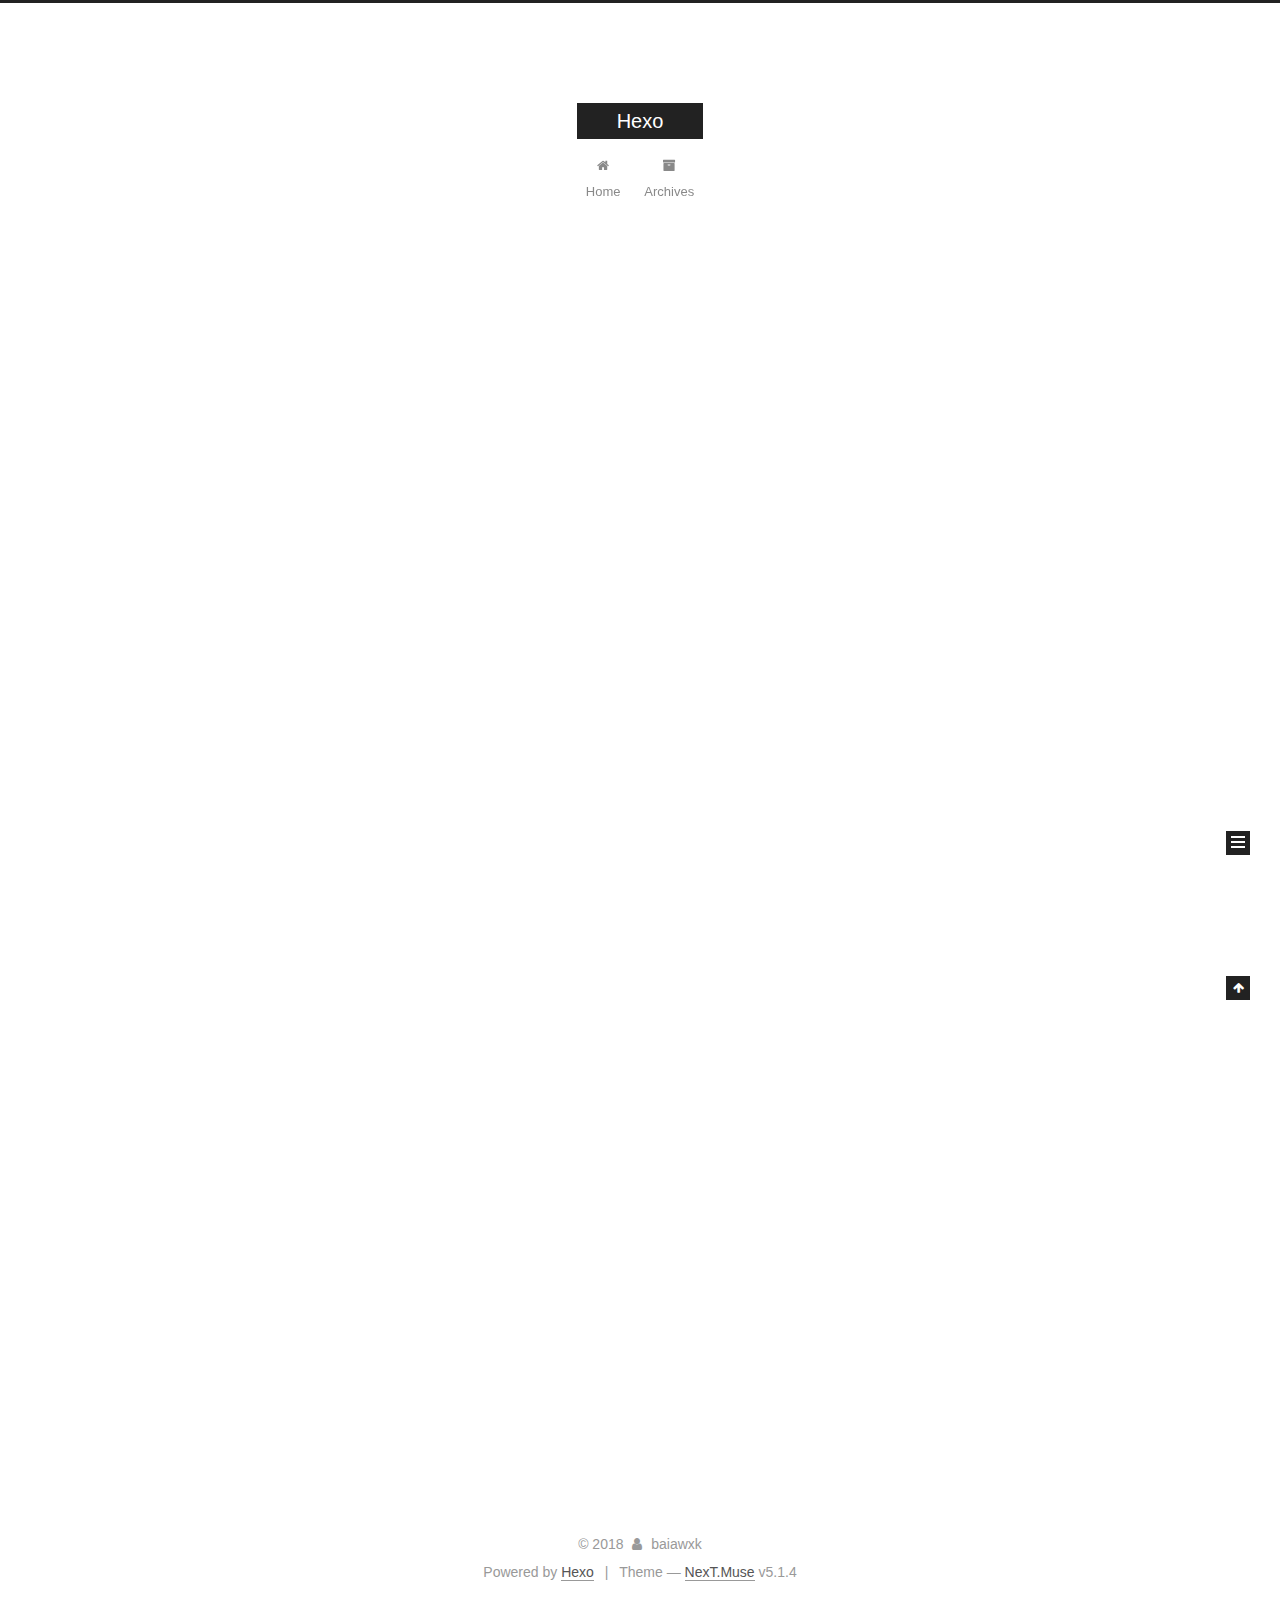
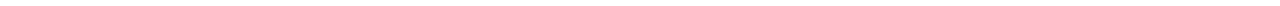
<file: index.html>
<!DOCTYPE html>



  


<html class="theme-next muse use-motion" lang="">
<head><meta name="generator" content="Hexo 3.8.0">
  <meta charset="UTF-8">
<meta http-equiv="X-UA-Compatible" content="IE=edge">
<meta name="viewport" content="width=device-width, initial-scale=1, maximum-scale=1">
<meta name="theme-color" content="#222">









<meta http-equiv="Cache-Control" content="no-transform">
<meta http-equiv="Cache-Control" content="no-siteapp">
















  
  
  <link href="/lib/fancybox/source/jquery.fancybox.css?v=2.1.5" rel="stylesheet" type="text/css">







<link href="/lib/font-awesome/css/font-awesome.min.css?v=4.6.2" rel="stylesheet" type="text/css">

<link href="/css/main.css?v=5.1.4" rel="stylesheet" type="text/css">


  <link rel="apple-touch-icon" sizes="180x180" href="/images/apple-touch-icon-next.png?v=5.1.4">


  <link rel="icon" type="image/png" sizes="32x32" href="/images/favicon-32x32-next.png?v=5.1.4">


  <link rel="icon" type="image/png" sizes="16x16" href="/images/favicon-16x16-next.png?v=5.1.4">


  <link rel="mask-icon" href="/images/logo.svg?v=5.1.4" color="#222">





  <meta name="keywords" content="Hexo, NexT">










<meta property="og:type" content="website">
<meta property="og:title" content="Hexo">
<meta property="og:url" content="http://baiawxk.xyz/index.html">
<meta property="og:site_name" content="Hexo">
<meta property="og:locale" content="default">
<meta name="twitter:card" content="summary">
<meta name="twitter:title" content="Hexo">



<script type="text/javascript" id="hexo.configurations">
  var NexT = window.NexT || {};
  var CONFIG = {
    root: '/',
    scheme: 'Muse',
    version: '5.1.4',
    sidebar: {"position":"left","display":"post","offset":12,"b2t":false,"scrollpercent":false,"onmobile":false},
    fancybox: true,
    tabs: true,
    motion: {"enable":true,"async":false,"transition":{"post_block":"fadeIn","post_header":"slideDownIn","post_body":"slideDownIn","coll_header":"slideLeftIn","sidebar":"slideUpIn"}},
    duoshuo: {
      userId: '0',
      author: 'Author'
    },
    algolia: {
      applicationID: '',
      apiKey: '',
      indexName: '',
      hits: {"per_page":10},
      labels: {"input_placeholder":"Search for Posts","hits_empty":"We didn't find any results for the search: ${query}","hits_stats":"${hits} results found in ${time} ms"}
    }
  };
</script>



  <link rel="canonical" href="http://baiawxk.xyz/">





  <title>Hexo</title>
  








</head>

<body itemscope="" itemtype="http://schema.org/WebPage" lang="default">

  
  
    
  

  <div class="container sidebar-position-left 
  page-home">
    <div class="headband"></div>

    <header id="header" class="header" itemscope="" itemtype="http://schema.org/WPHeader">
      <div class="header-inner"><div class="site-brand-wrapper">
  <div class="site-meta ">
    

    <div class="custom-logo-site-title">
      <a href="/" class="brand" rel="start">
        <span class="logo-line-before"><i></i></span>
        <span class="site-title">Hexo</span>
        <span class="logo-line-after"><i></i></span>
      </a>
    </div>
      
        <p class="site-subtitle"></p>
      
  </div>

  <div class="site-nav-toggle">
    <button>
      <span class="btn-bar"></span>
      <span class="btn-bar"></span>
      <span class="btn-bar"></span>
    </button>
  </div>
</div>

<nav class="site-nav">
  

  
    <ul id="menu" class="menu">
      
        
        <li class="menu-item menu-item-home">
          <a href="/" rel="section">
            
              <i class="menu-item-icon fa fa-fw fa-home"></i> <br>
            
            Home
          </a>
        </li>
      
        
        <li class="menu-item menu-item-archives">
          <a href="/archives/" rel="section">
            
              <i class="menu-item-icon fa fa-fw fa-archive"></i> <br>
            
            Archives
          </a>
        </li>
      

      
    </ul>
  

  
</nav>



 </div>
    </header>

    <main id="main" class="main">
      <div class="main-inner">
        <div class="content-wrap">
          <div id="content" class="content">
            
  <section id="posts" class="posts-expand">
    
      

  

  
  
  

  <article class="post post-type-normal" itemscope="" itemtype="http://schema.org/Article">
  
  
  
  <div class="post-block">
    <link itemprop="mainEntityOfPage" href="http://baiawxk.xyz/2018/12/13/test/">

    <span hidden itemprop="author" itemscope="" itemtype="http://schema.org/Person">
      <meta itemprop="name" content="baiawxk">
      <meta itemprop="description" content="">
      <meta itemprop="image" content="/images/avatar.gif">
    </span>

    <span hidden itemprop="publisher" itemscope="" itemtype="http://schema.org/Organization">
      <meta itemprop="name" content="Hexo">
    </span>

    
      <header class="post-header">

        
        
          <h1 class="post-title" itemprop="name headline">
                
                <a class="post-title-link" href="/2018/12/13/test/" itemprop="url">test</a></h1>
        

        <div class="post-meta">
          <span class="post-time">
            
              <span class="post-meta-item-icon">
                <i class="fa fa-calendar-o"></i>
              </span>
              
                <span class="post-meta-item-text">Posted on</span>
              
              <time title="Post created" itemprop="dateCreated datePublished" datetime="2018-12-13T14:53:26+08:00">
                2018-12-13
              </time>
            

            

            
          </span>

          

          
            
          

          
          

          

          

          

        </div>
      </header>
    

    
    
    
    <div class="post-body" itemprop="articleBody">

      
      

      
        
          
            
          
        
      
    </div>
    
    
    

    

    

    

    <footer class="post-footer">
      

      

      

      
      
        <div class="post-eof"></div>
      
    </footer>
  </div>
  
  
  
  </article>


    
      

  

  
  
  

  <article class="post post-type-normal" itemscope="" itemtype="http://schema.org/Article">
  
  
  
  <div class="post-block">
    <link itemprop="mainEntityOfPage" href="http://baiawxk.xyz/2017/10/28/hello-world/">

    <span hidden itemprop="author" itemscope="" itemtype="http://schema.org/Person">
      <meta itemprop="name" content="baiawxk">
      <meta itemprop="description" content="">
      <meta itemprop="image" content="/images/avatar.gif">
    </span>

    <span hidden itemprop="publisher" itemscope="" itemtype="http://schema.org/Organization">
      <meta itemprop="name" content="Hexo">
    </span>

    
      <header class="post-header">

        
        
          <h1 class="post-title" itemprop="name headline">
                
                <a class="post-title-link" href="/2017/10/28/hello-world/" itemprop="url">Hello World</a></h1>
        

        <div class="post-meta">
          <span class="post-time">
            
              <span class="post-meta-item-icon">
                <i class="fa fa-calendar-o"></i>
              </span>
              
                <span class="post-meta-item-text">Posted on</span>
              
              <time title="Post created" itemprop="dateCreated datePublished" datetime="2017-10-28T08:39:58+08:00">
                2017-10-28
              </time>
            

            

            
          </span>

          

          
            
          

          
          

          

          

          

        </div>
      </header>
    

    
    
    
    <div class="post-body" itemprop="articleBody">

      
      

      
        
          
            <p>Welcome to <a href="https://hexo.io/" target="_blank" rel="noopener">Hexo</a>! This is your very first post. Check <a href="https://hexo.io/docs/" target="_blank" rel="noopener">documentation</a> for more info. If you get any problems when using Hexo, you can find the answer in <a href="https://hexo.io/docs/troubleshooting.html" target="_blank" rel="noopener">troubleshooting</a> or you can ask me on <a href="https://github.com/hexojs/hexo/issues" target="_blank" rel="noopener">GitHub</a>.</p>
<h2 id="Quick-Start"><a href="#Quick-Start" class="headerlink" title="Quick Start"></a>Quick Start</h2><h3 id="Create-a-new-post"><a href="#Create-a-new-post" class="headerlink" title="Create a new post"></a>Create a new post</h3><figure class="highlight bash"><table><tr><td class="gutter"><pre><span class="line">1</span><br></pre></td><td class="code"><pre><span class="line">$ hexo new <span class="string">"My New Post1111111"</span></span><br></pre></td></tr></table></figure>
<p>More info: <a href="https://hexo.io/docs/writing.html" target="_blank" rel="noopener">Writing</a></p>
<h3 id="Run-server"><a href="#Run-server" class="headerlink" title="Run server"></a>Run server</h3><figure class="highlight bash"><table><tr><td class="gutter"><pre><span class="line">1</span><br></pre></td><td class="code"><pre><span class="line">$ hexo server</span><br></pre></td></tr></table></figure>
<p>More info: <a href="https://hexo.io/docs/server.html" target="_blank" rel="noopener">Server</a></p>
<h3 id="Generate-static-files"><a href="#Generate-static-files" class="headerlink" title="Generate static files"></a>Generate static files</h3><figure class="highlight bash"><table><tr><td class="gutter"><pre><span class="line">1</span><br></pre></td><td class="code"><pre><span class="line">$ hexo generate</span><br></pre></td></tr></table></figure>
<p>More info: <a href="https://hexo.io/docs/generating.html" target="_blank" rel="noopener">Generating</a></p>
<h3 id="Deploy-to-remote-sites"><a href="#Deploy-to-remote-sites" class="headerlink" title="Deploy to remote sites"></a>Deploy to remote sites</h3><figure class="highlight bash"><table><tr><td class="gutter"><pre><span class="line">1</span><br></pre></td><td class="code"><pre><span class="line">$ hexo deploy</span><br></pre></td></tr></table></figure>
<p>More info: <a href="https://hexo.io/docs/deployment.html" target="_blank" rel="noopener">Deployment</a></p>

          
        
      
    </div>
    
    
    

    

    

    

    <footer class="post-footer">
      

      

      

      
      
        <div class="post-eof"></div>
      
    </footer>
  </div>
  
  
  
  </article>


    
  </section>

  


          </div>
          


          

        </div>
        
          
  
  <div class="sidebar-toggle">
    <div class="sidebar-toggle-line-wrap">
      <span class="sidebar-toggle-line sidebar-toggle-line-first"></span>
      <span class="sidebar-toggle-line sidebar-toggle-line-middle"></span>
      <span class="sidebar-toggle-line sidebar-toggle-line-last"></span>
    </div>
  </div>

  <aside id="sidebar" class="sidebar">
    
    <div class="sidebar-inner">

      

      

      <section class="site-overview-wrap sidebar-panel sidebar-panel-active">
        <div class="site-overview">
          <div class="site-author motion-element" itemprop="author" itemscope="" itemtype="http://schema.org/Person">
            
              <p class="site-author-name" itemprop="name">baiawxk</p>
              <p class="site-description motion-element" itemprop="description"></p>
          </div>

          <nav class="site-state motion-element">

            
              <div class="site-state-item site-state-posts">
              
                <a href="/archives/">
              
                  <span class="site-state-item-count">2</span>
                  <span class="site-state-item-name">posts</span>
                </a>
              </div>
            

            

            

          </nav>

          

          

          
          

          
          

          

        </div>
      </section>

      

      

    </div>
  </aside>


        
      </div>
    </main>

    <footer id="footer" class="footer">
      <div class="footer-inner">
        <div class="copyright">&copy; <span itemprop="copyrightYear">2018</span>
  <span class="with-love">
    <i class="fa fa-user"></i>
  </span>
  <span class="author" itemprop="copyrightHolder">baiawxk</span>

  
</div>


  <div class="powered-by">Powered by <a class="theme-link" target="_blank" href="https://hexo.io">Hexo</a></div>



  <span class="post-meta-divider">|</span>



  <div class="theme-info">Theme &mdash; <a class="theme-link" target="_blank" href="https://github.com/iissnan/hexo-theme-next">NexT.Muse</a> v5.1.4</div>




        







        
      </div>
    </footer>

    
      <div class="back-to-top">
        <i class="fa fa-arrow-up"></i>
        
      </div>
    

    

  </div>

  

<script type="text/javascript">
  if (Object.prototype.toString.call(window.Promise) !== '[object Function]') {
    window.Promise = null;
  }
</script>









  












  
  
    <script type="text/javascript" src="/lib/jquery/index.js?v=2.1.3"></script>
  

  
  
    <script type="text/javascript" src="/lib/fastclick/lib/fastclick.min.js?v=1.0.6"></script>
  

  
  
    <script type="text/javascript" src="/lib/jquery_lazyload/jquery.lazyload.js?v=1.9.7"></script>
  

  
  
    <script type="text/javascript" src="/lib/velocity/velocity.min.js?v=1.2.1"></script>
  

  
  
    <script type="text/javascript" src="/lib/velocity/velocity.ui.min.js?v=1.2.1"></script>
  

  
  
    <script type="text/javascript" src="/lib/fancybox/source/jquery.fancybox.pack.js?v=2.1.5"></script>
  


  


  <script type="text/javascript" src="/js/src/utils.js?v=5.1.4"></script>

  <script type="text/javascript" src="/js/src/motion.js?v=5.1.4"></script>



  
  

  

  


  <script type="text/javascript" src="/js/src/bootstrap.js?v=5.1.4"></script>



  


  




	





  





  












  





  

  

  

  
  

  

  

  

</body>
</html>
</file>
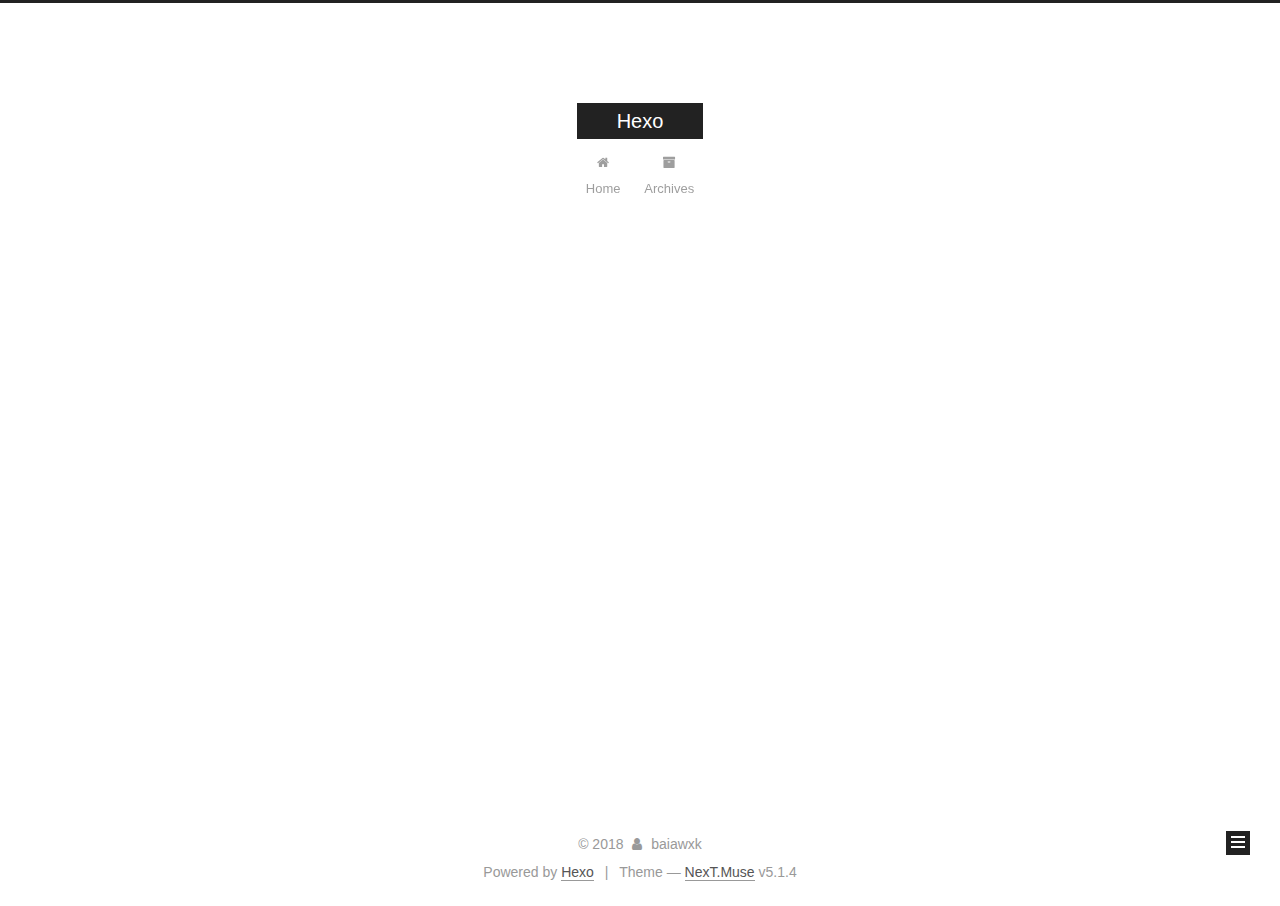
<file: archives/index.html>
<!DOCTYPE html>



  


<html class="theme-next muse use-motion" lang="">
<head><meta name="generator" content="Hexo 3.8.0">
  <meta charset="UTF-8">
<meta http-equiv="X-UA-Compatible" content="IE=edge">
<meta name="viewport" content="width=device-width, initial-scale=1, maximum-scale=1">
<meta name="theme-color" content="#222">









<meta http-equiv="Cache-Control" content="no-transform">
<meta http-equiv="Cache-Control" content="no-siteapp">
















  
  
  <link href="/lib/fancybox/source/jquery.fancybox.css?v=2.1.5" rel="stylesheet" type="text/css">







<link href="/lib/font-awesome/css/font-awesome.min.css?v=4.6.2" rel="stylesheet" type="text/css">

<link href="/css/main.css?v=5.1.4" rel="stylesheet" type="text/css">


  <link rel="apple-touch-icon" sizes="180x180" href="/images/apple-touch-icon-next.png?v=5.1.4">


  <link rel="icon" type="image/png" sizes="32x32" href="/images/favicon-32x32-next.png?v=5.1.4">


  <link rel="icon" type="image/png" sizes="16x16" href="/images/favicon-16x16-next.png?v=5.1.4">


  <link rel="mask-icon" href="/images/logo.svg?v=5.1.4" color="#222">





  <meta name="keywords" content="Hexo, NexT">










<meta property="og:type" content="website">
<meta property="og:title" content="Hexo">
<meta property="og:url" content="http://baiawxk.xyz/archives/index.html">
<meta property="og:site_name" content="Hexo">
<meta property="og:locale" content="default">
<meta name="twitter:card" content="summary">
<meta name="twitter:title" content="Hexo">



<script type="text/javascript" id="hexo.configurations">
  var NexT = window.NexT || {};
  var CONFIG = {
    root: '/',
    scheme: 'Muse',
    version: '5.1.4',
    sidebar: {"position":"left","display":"post","offset":12,"b2t":false,"scrollpercent":false,"onmobile":false},
    fancybox: true,
    tabs: true,
    motion: {"enable":true,"async":false,"transition":{"post_block":"fadeIn","post_header":"slideDownIn","post_body":"slideDownIn","coll_header":"slideLeftIn","sidebar":"slideUpIn"}},
    duoshuo: {
      userId: '0',
      author: 'Author'
    },
    algolia: {
      applicationID: '',
      apiKey: '',
      indexName: '',
      hits: {"per_page":10},
      labels: {"input_placeholder":"Search for Posts","hits_empty":"We didn't find any results for the search: ${query}","hits_stats":"${hits} results found in ${time} ms"}
    }
  };
</script>



  <link rel="canonical" href="http://baiawxk.xyz/archives/">





  <title>Archive | Hexo</title>
  








</head>

<body itemscope="" itemtype="http://schema.org/WebPage" lang="default">

  
  
    
  

  <div class="container sidebar-position-left page-archive">
    <div class="headband"></div>

    <header id="header" class="header" itemscope="" itemtype="http://schema.org/WPHeader">
      <div class="header-inner"><div class="site-brand-wrapper">
  <div class="site-meta ">
    

    <div class="custom-logo-site-title">
      <a href="/" class="brand" rel="start">
        <span class="logo-line-before"><i></i></span>
        <span class="site-title">Hexo</span>
        <span class="logo-line-after"><i></i></span>
      </a>
    </div>
      
        <p class="site-subtitle"></p>
      
  </div>

  <div class="site-nav-toggle">
    <button>
      <span class="btn-bar"></span>
      <span class="btn-bar"></span>
      <span class="btn-bar"></span>
    </button>
  </div>
</div>

<nav class="site-nav">
  

  
    <ul id="menu" class="menu">
      
        
        <li class="menu-item menu-item-home">
          <a href="/" rel="section">
            
              <i class="menu-item-icon fa fa-fw fa-home"></i> <br>
            
            Home
          </a>
        </li>
      
        
        <li class="menu-item menu-item-archives">
          <a href="/archives/" rel="section">
            
              <i class="menu-item-icon fa fa-fw fa-archive"></i> <br>
            
            Archives
          </a>
        </li>
      

      
    </ul>
  

  
</nav>



 </div>
    </header>

    <main id="main" class="main">
      <div class="main-inner">
        <div class="content-wrap">
          <div id="content" class="content">
            

  
  
  
  <div class="post-block archive">
    <div id="posts" class="posts-collapse">
      <span class="archive-move-on"></span>

      <span class="archive-page-counter">
        
        
        
          
        
        Um..! 2 posts in total. Keep on posting.
      </span>

      

        
        
        

        
          
          <div class="collection-title">
            <h1 class="archive-year" id="archive-year-2018">2018</h1>
          </div>
        
        

        

  <article class="post post-type-normal" itemscope="" itemtype="http://schema.org/Article">
    <header class="post-header">

      <h2 class="post-title">
        
            <a class="post-title-link" href="/2018/12/13/test/" itemprop="url">
              
                <span itemprop="name">test</span>
              
            </a>
        
      </h2>

      <div class="post-meta">
        <time class="post-time" itemprop="dateCreated" datetime="2018-12-13T14:53:26+08:00" content="2018-12-13">
          12-13
        </time>
      </div>

    </header>
  </article>



      

        
        
        

        
          
          <div class="collection-title">
            <h1 class="archive-year" id="archive-year-2017">2017</h1>
          </div>
        
        

        

  <article class="post post-type-normal" itemscope="" itemtype="http://schema.org/Article">
    <header class="post-header">

      <h2 class="post-title">
        
            <a class="post-title-link" href="/2017/10/28/hello-world/" itemprop="url">
              
                <span itemprop="name">Hello World</span>
              
            </a>
        
      </h2>

      <div class="post-meta">
        <time class="post-time" itemprop="dateCreated" datetime="2017-10-28T08:39:58+08:00" content="2017-10-28">
          10-28
        </time>
      </div>

    </header>
  </article>



      

    </div>
  </div>
  
  
  

  



          </div>
          


          

        </div>
        
          
  
  <div class="sidebar-toggle">
    <div class="sidebar-toggle-line-wrap">
      <span class="sidebar-toggle-line sidebar-toggle-line-first"></span>
      <span class="sidebar-toggle-line sidebar-toggle-line-middle"></span>
      <span class="sidebar-toggle-line sidebar-toggle-line-last"></span>
    </div>
  </div>

  <aside id="sidebar" class="sidebar">
    
    <div class="sidebar-inner">

      

      

      <section class="site-overview-wrap sidebar-panel sidebar-panel-active">
        <div class="site-overview">
          <div class="site-author motion-element" itemprop="author" itemscope="" itemtype="http://schema.org/Person">
            
              <p class="site-author-name" itemprop="name">baiawxk</p>
              <p class="site-description motion-element" itemprop="description"></p>
          </div>

          <nav class="site-state motion-element">

            
              <div class="site-state-item site-state-posts">
              
                <a href="/archives/">
              
                  <span class="site-state-item-count">2</span>
                  <span class="site-state-item-name">posts</span>
                </a>
              </div>
            

            

            

          </nav>

          

          

          
          

          
          

          

        </div>
      </section>

      

      

    </div>
  </aside>


        
      </div>
    </main>

    <footer id="footer" class="footer">
      <div class="footer-inner">
        <div class="copyright">&copy; <span itemprop="copyrightYear">2018</span>
  <span class="with-love">
    <i class="fa fa-user"></i>
  </span>
  <span class="author" itemprop="copyrightHolder">baiawxk</span>

  
</div>


  <div class="powered-by">Powered by <a class="theme-link" target="_blank" href="https://hexo.io">Hexo</a></div>



  <span class="post-meta-divider">|</span>



  <div class="theme-info">Theme &mdash; <a class="theme-link" target="_blank" href="https://github.com/iissnan/hexo-theme-next">NexT.Muse</a> v5.1.4</div>




        







        
      </div>
    </footer>

    
      <div class="back-to-top">
        <i class="fa fa-arrow-up"></i>
        
      </div>
    

    

  </div>

  

<script type="text/javascript">
  if (Object.prototype.toString.call(window.Promise) !== '[object Function]') {
    window.Promise = null;
  }
</script>









  












  
  
    <script type="text/javascript" src="/lib/jquery/index.js?v=2.1.3"></script>
  

  
  
    <script type="text/javascript" src="/lib/fastclick/lib/fastclick.min.js?v=1.0.6"></script>
  

  
  
    <script type="text/javascript" src="/lib/jquery_lazyload/jquery.lazyload.js?v=1.9.7"></script>
  

  
  
    <script type="text/javascript" src="/lib/velocity/velocity.min.js?v=1.2.1"></script>
  

  
  
    <script type="text/javascript" src="/lib/velocity/velocity.ui.min.js?v=1.2.1"></script>
  

  
  
    <script type="text/javascript" src="/lib/fancybox/source/jquery.fancybox.pack.js?v=2.1.5"></script>
  


  


  <script type="text/javascript" src="/js/src/utils.js?v=5.1.4"></script>

  <script type="text/javascript" src="/js/src/motion.js?v=5.1.4"></script>



  
  

  

  


  <script type="text/javascript" src="/js/src/bootstrap.js?v=5.1.4"></script>



  


  




	





  





  












  





  

  

  

  
  

  

  

  

</body>
</html>
</file>
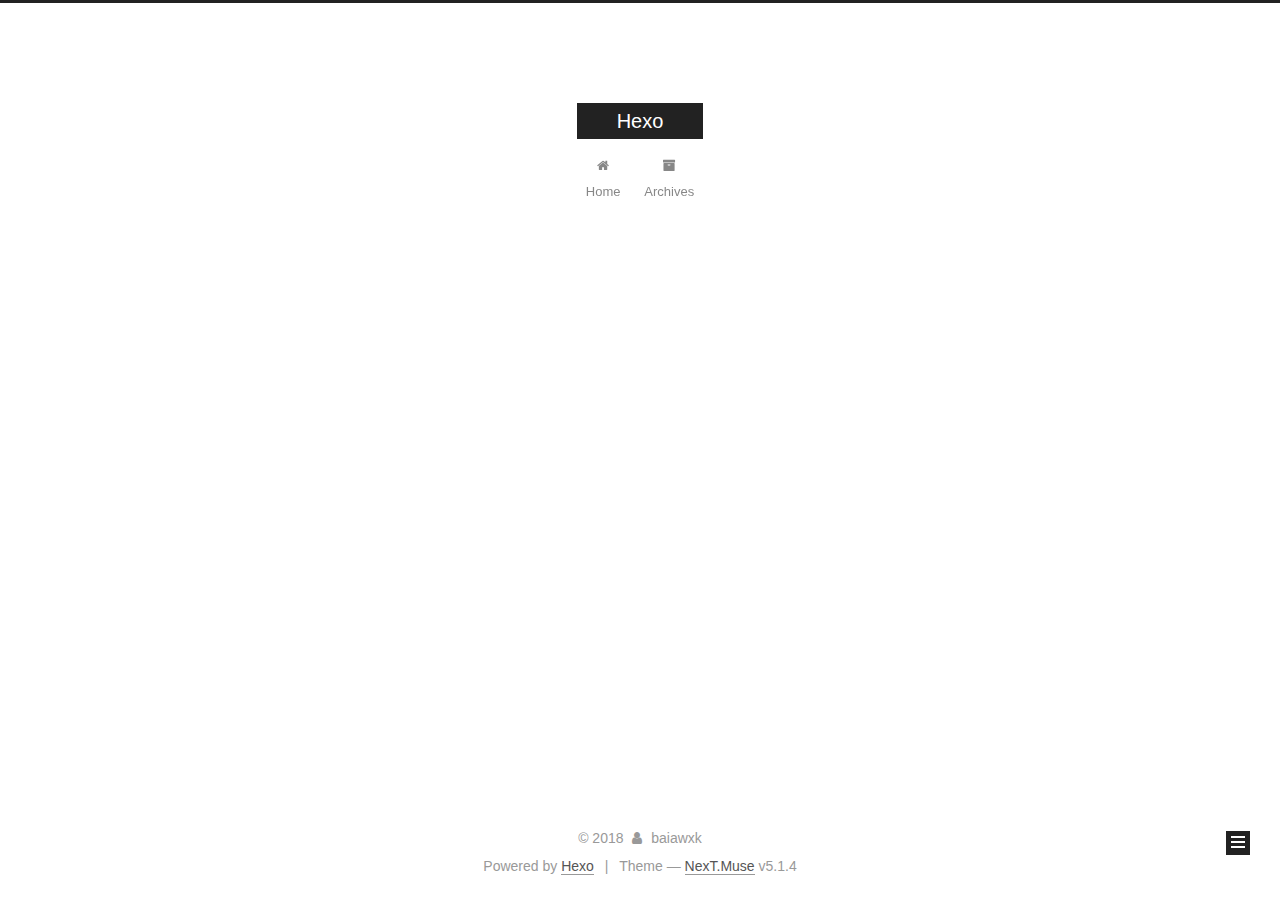
<file: archives/2017/index.html>
<!DOCTYPE html>



  


<html class="theme-next muse use-motion" lang="">
<head><meta name="generator" content="Hexo 3.8.0">
  <meta charset="UTF-8">
<meta http-equiv="X-UA-Compatible" content="IE=edge">
<meta name="viewport" content="width=device-width, initial-scale=1, maximum-scale=1">
<meta name="theme-color" content="#222">









<meta http-equiv="Cache-Control" content="no-transform">
<meta http-equiv="Cache-Control" content="no-siteapp">
















  
  
  <link href="/lib/fancybox/source/jquery.fancybox.css?v=2.1.5" rel="stylesheet" type="text/css">







<link href="/lib/font-awesome/css/font-awesome.min.css?v=4.6.2" rel="stylesheet" type="text/css">

<link href="/css/main.css?v=5.1.4" rel="stylesheet" type="text/css">


  <link rel="apple-touch-icon" sizes="180x180" href="/images/apple-touch-icon-next.png?v=5.1.4">


  <link rel="icon" type="image/png" sizes="32x32" href="/images/favicon-32x32-next.png?v=5.1.4">


  <link rel="icon" type="image/png" sizes="16x16" href="/images/favicon-16x16-next.png?v=5.1.4">


  <link rel="mask-icon" href="/images/logo.svg?v=5.1.4" color="#222">





  <meta name="keywords" content="Hexo, NexT">










<meta property="og:type" content="website">
<meta property="og:title" content="Hexo">
<meta property="og:url" content="http://baiawxk.xyz/archives/2017/index.html">
<meta property="og:site_name" content="Hexo">
<meta property="og:locale" content="default">
<meta name="twitter:card" content="summary">
<meta name="twitter:title" content="Hexo">



<script type="text/javascript" id="hexo.configurations">
  var NexT = window.NexT || {};
  var CONFIG = {
    root: '/',
    scheme: 'Muse',
    version: '5.1.4',
    sidebar: {"position":"left","display":"post","offset":12,"b2t":false,"scrollpercent":false,"onmobile":false},
    fancybox: true,
    tabs: true,
    motion: {"enable":true,"async":false,"transition":{"post_block":"fadeIn","post_header":"slideDownIn","post_body":"slideDownIn","coll_header":"slideLeftIn","sidebar":"slideUpIn"}},
    duoshuo: {
      userId: '0',
      author: 'Author'
    },
    algolia: {
      applicationID: '',
      apiKey: '',
      indexName: '',
      hits: {"per_page":10},
      labels: {"input_placeholder":"Search for Posts","hits_empty":"We didn't find any results for the search: ${query}","hits_stats":"${hits} results found in ${time} ms"}
    }
  };
</script>



  <link rel="canonical" href="http://baiawxk.xyz/archives/2017/">





  <title>Archive | Hexo</title>
  








</head>

<body itemscope="" itemtype="http://schema.org/WebPage" lang="default">

  
  
    
  

  <div class="container sidebar-position-left page-archive">
    <div class="headband"></div>

    <header id="header" class="header" itemscope="" itemtype="http://schema.org/WPHeader">
      <div class="header-inner"><div class="site-brand-wrapper">
  <div class="site-meta ">
    

    <div class="custom-logo-site-title">
      <a href="/" class="brand" rel="start">
        <span class="logo-line-before"><i></i></span>
        <span class="site-title">Hexo</span>
        <span class="logo-line-after"><i></i></span>
      </a>
    </div>
      
        <p class="site-subtitle"></p>
      
  </div>

  <div class="site-nav-toggle">
    <button>
      <span class="btn-bar"></span>
      <span class="btn-bar"></span>
      <span class="btn-bar"></span>
    </button>
  </div>
</div>

<nav class="site-nav">
  

  
    <ul id="menu" class="menu">
      
        
        <li class="menu-item menu-item-home">
          <a href="/" rel="section">
            
              <i class="menu-item-icon fa fa-fw fa-home"></i> <br>
            
            Home
          </a>
        </li>
      
        
        <li class="menu-item menu-item-archives">
          <a href="/archives/" rel="section">
            
              <i class="menu-item-icon fa fa-fw fa-archive"></i> <br>
            
            Archives
          </a>
        </li>
      

      
    </ul>
  

  
</nav>



 </div>
    </header>

    <main id="main" class="main">
      <div class="main-inner">
        <div class="content-wrap">
          <div id="content" class="content">
            

  
  
  
  <div class="post-block archive">
    <div id="posts" class="posts-collapse">
      <span class="archive-move-on"></span>

      <span class="archive-page-counter">
        
        
        
          
        
        Um..! 2 posts in total. Keep on posting.
      </span>

      

        
        
        

        
          
          <div class="collection-title">
            <h1 class="archive-year" id="archive-year-2017">2017</h1>
          </div>
        
        

        

  <article class="post post-type-normal" itemscope="" itemtype="http://schema.org/Article">
    <header class="post-header">

      <h2 class="post-title">
        
            <a class="post-title-link" href="/2017/10/28/hello-world/" itemprop="url">
              
                <span itemprop="name">Hello World</span>
              
            </a>
        
      </h2>

      <div class="post-meta">
        <time class="post-time" itemprop="dateCreated" datetime="2017-10-28T08:39:58+08:00" content="2017-10-28">
          10-28
        </time>
      </div>

    </header>
  </article>



      

    </div>
  </div>
  
  
  

  



          </div>
          


          

        </div>
        
          
  
  <div class="sidebar-toggle">
    <div class="sidebar-toggle-line-wrap">
      <span class="sidebar-toggle-line sidebar-toggle-line-first"></span>
      <span class="sidebar-toggle-line sidebar-toggle-line-middle"></span>
      <span class="sidebar-toggle-line sidebar-toggle-line-last"></span>
    </div>
  </div>

  <aside id="sidebar" class="sidebar">
    
    <div class="sidebar-inner">

      

      

      <section class="site-overview-wrap sidebar-panel sidebar-panel-active">
        <div class="site-overview">
          <div class="site-author motion-element" itemprop="author" itemscope="" itemtype="http://schema.org/Person">
            
              <p class="site-author-name" itemprop="name">baiawxk</p>
              <p class="site-description motion-element" itemprop="description"></p>
          </div>

          <nav class="site-state motion-element">

            
              <div class="site-state-item site-state-posts">
              
                <a href="/archives/">
              
                  <span class="site-state-item-count">2</span>
                  <span class="site-state-item-name">posts</span>
                </a>
              </div>
            

            

            

          </nav>

          

          

          
          

          
          

          

        </div>
      </section>

      

      

    </div>
  </aside>


        
      </div>
    </main>

    <footer id="footer" class="footer">
      <div class="footer-inner">
        <div class="copyright">&copy; <span itemprop="copyrightYear">2018</span>
  <span class="with-love">
    <i class="fa fa-user"></i>
  </span>
  <span class="author" itemprop="copyrightHolder">baiawxk</span>

  
</div>


  <div class="powered-by">Powered by <a class="theme-link" target="_blank" href="https://hexo.io">Hexo</a></div>



  <span class="post-meta-divider">|</span>



  <div class="theme-info">Theme &mdash; <a class="theme-link" target="_blank" href="https://github.com/iissnan/hexo-theme-next">NexT.Muse</a> v5.1.4</div>




        







        
      </div>
    </footer>

    
      <div class="back-to-top">
        <i class="fa fa-arrow-up"></i>
        
      </div>
    

    

  </div>

  

<script type="text/javascript">
  if (Object.prototype.toString.call(window.Promise) !== '[object Function]') {
    window.Promise = null;
  }
</script>









  












  
  
    <script type="text/javascript" src="/lib/jquery/index.js?v=2.1.3"></script>
  

  
  
    <script type="text/javascript" src="/lib/fastclick/lib/fastclick.min.js?v=1.0.6"></script>
  

  
  
    <script type="text/javascript" src="/lib/jquery_lazyload/jquery.lazyload.js?v=1.9.7"></script>
  

  
  
    <script type="text/javascript" src="/lib/velocity/velocity.min.js?v=1.2.1"></script>
  

  
  
    <script type="text/javascript" src="/lib/velocity/velocity.ui.min.js?v=1.2.1"></script>
  

  
  
    <script type="text/javascript" src="/lib/fancybox/source/jquery.fancybox.pack.js?v=2.1.5"></script>
  


  


  <script type="text/javascript" src="/js/src/utils.js?v=5.1.4"></script>

  <script type="text/javascript" src="/js/src/motion.js?v=5.1.4"></script>



  
  

  

  


  <script type="text/javascript" src="/js/src/bootstrap.js?v=5.1.4"></script>



  


  




	





  





  












  





  

  

  

  
  

  

  

  

</body>
</html>
</file>
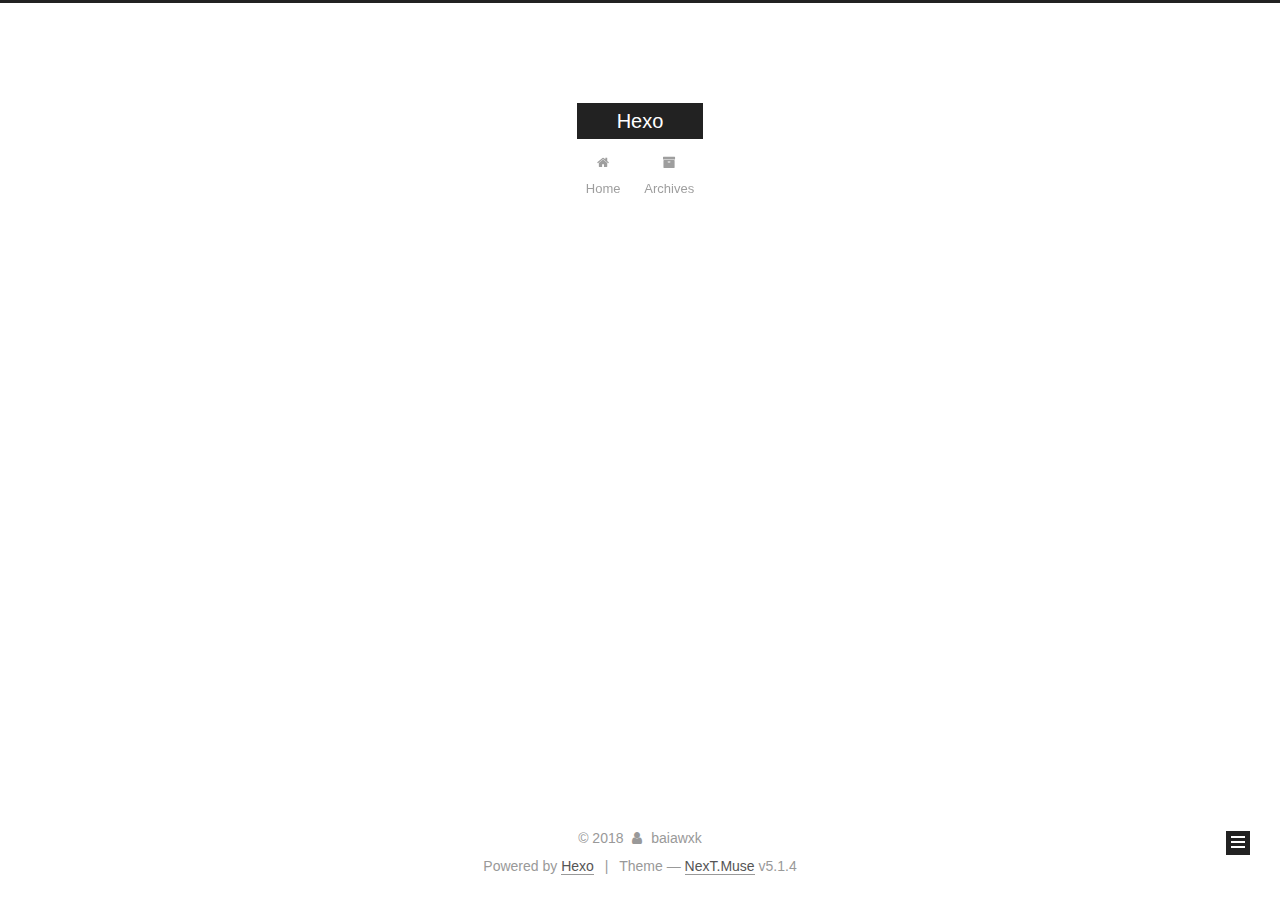
<file: archives/2018/index.html>
<!DOCTYPE html>



  


<html class="theme-next muse use-motion" lang="">
<head><meta name="generator" content="Hexo 3.8.0">
  <meta charset="UTF-8">
<meta http-equiv="X-UA-Compatible" content="IE=edge">
<meta name="viewport" content="width=device-width, initial-scale=1, maximum-scale=1">
<meta name="theme-color" content="#222">









<meta http-equiv="Cache-Control" content="no-transform">
<meta http-equiv="Cache-Control" content="no-siteapp">
















  
  
  <link href="/lib/fancybox/source/jquery.fancybox.css?v=2.1.5" rel="stylesheet" type="text/css">







<link href="/lib/font-awesome/css/font-awesome.min.css?v=4.6.2" rel="stylesheet" type="text/css">

<link href="/css/main.css?v=5.1.4" rel="stylesheet" type="text/css">


  <link rel="apple-touch-icon" sizes="180x180" href="/images/apple-touch-icon-next.png?v=5.1.4">


  <link rel="icon" type="image/png" sizes="32x32" href="/images/favicon-32x32-next.png?v=5.1.4">


  <link rel="icon" type="image/png" sizes="16x16" href="/images/favicon-16x16-next.png?v=5.1.4">


  <link rel="mask-icon" href="/images/logo.svg?v=5.1.4" color="#222">





  <meta name="keywords" content="Hexo, NexT">










<meta property="og:type" content="website">
<meta property="og:title" content="Hexo">
<meta property="og:url" content="http://baiawxk.xyz/archives/2018/index.html">
<meta property="og:site_name" content="Hexo">
<meta property="og:locale" content="default">
<meta name="twitter:card" content="summary">
<meta name="twitter:title" content="Hexo">



<script type="text/javascript" id="hexo.configurations">
  var NexT = window.NexT || {};
  var CONFIG = {
    root: '/',
    scheme: 'Muse',
    version: '5.1.4',
    sidebar: {"position":"left","display":"post","offset":12,"b2t":false,"scrollpercent":false,"onmobile":false},
    fancybox: true,
    tabs: true,
    motion: {"enable":true,"async":false,"transition":{"post_block":"fadeIn","post_header":"slideDownIn","post_body":"slideDownIn","coll_header":"slideLeftIn","sidebar":"slideUpIn"}},
    duoshuo: {
      userId: '0',
      author: 'Author'
    },
    algolia: {
      applicationID: '',
      apiKey: '',
      indexName: '',
      hits: {"per_page":10},
      labels: {"input_placeholder":"Search for Posts","hits_empty":"We didn't find any results for the search: ${query}","hits_stats":"${hits} results found in ${time} ms"}
    }
  };
</script>



  <link rel="canonical" href="http://baiawxk.xyz/archives/2018/">





  <title>Archive | Hexo</title>
  








</head>

<body itemscope="" itemtype="http://schema.org/WebPage" lang="default">

  
  
    
  

  <div class="container sidebar-position-left page-archive">
    <div class="headband"></div>

    <header id="header" class="header" itemscope="" itemtype="http://schema.org/WPHeader">
      <div class="header-inner"><div class="site-brand-wrapper">
  <div class="site-meta ">
    

    <div class="custom-logo-site-title">
      <a href="/" class="brand" rel="start">
        <span class="logo-line-before"><i></i></span>
        <span class="site-title">Hexo</span>
        <span class="logo-line-after"><i></i></span>
      </a>
    </div>
      
        <p class="site-subtitle"></p>
      
  </div>

  <div class="site-nav-toggle">
    <button>
      <span class="btn-bar"></span>
      <span class="btn-bar"></span>
      <span class="btn-bar"></span>
    </button>
  </div>
</div>

<nav class="site-nav">
  

  
    <ul id="menu" class="menu">
      
        
        <li class="menu-item menu-item-home">
          <a href="/" rel="section">
            
              <i class="menu-item-icon fa fa-fw fa-home"></i> <br>
            
            Home
          </a>
        </li>
      
        
        <li class="menu-item menu-item-archives">
          <a href="/archives/" rel="section">
            
              <i class="menu-item-icon fa fa-fw fa-archive"></i> <br>
            
            Archives
          </a>
        </li>
      

      
    </ul>
  

  
</nav>



 </div>
    </header>

    <main id="main" class="main">
      <div class="main-inner">
        <div class="content-wrap">
          <div id="content" class="content">
            

  
  
  
  <div class="post-block archive">
    <div id="posts" class="posts-collapse">
      <span class="archive-move-on"></span>

      <span class="archive-page-counter">
        
        
        
          
        
        Um..! 2 posts in total. Keep on posting.
      </span>

      

        
        
        

        
          
          <div class="collection-title">
            <h1 class="archive-year" id="archive-year-2018">2018</h1>
          </div>
        
        

        

  <article class="post post-type-normal" itemscope="" itemtype="http://schema.org/Article">
    <header class="post-header">

      <h2 class="post-title">
        
            <a class="post-title-link" href="/2018/12/13/test/" itemprop="url">
              
                <span itemprop="name">test</span>
              
            </a>
        
      </h2>

      <div class="post-meta">
        <time class="post-time" itemprop="dateCreated" datetime="2018-12-13T14:53:26+08:00" content="2018-12-13">
          12-13
        </time>
      </div>

    </header>
  </article>



      

    </div>
  </div>
  
  
  

  



          </div>
          


          

        </div>
        
          
  
  <div class="sidebar-toggle">
    <div class="sidebar-toggle-line-wrap">
      <span class="sidebar-toggle-line sidebar-toggle-line-first"></span>
      <span class="sidebar-toggle-line sidebar-toggle-line-middle"></span>
      <span class="sidebar-toggle-line sidebar-toggle-line-last"></span>
    </div>
  </div>

  <aside id="sidebar" class="sidebar">
    
    <div class="sidebar-inner">

      

      

      <section class="site-overview-wrap sidebar-panel sidebar-panel-active">
        <div class="site-overview">
          <div class="site-author motion-element" itemprop="author" itemscope="" itemtype="http://schema.org/Person">
            
              <p class="site-author-name" itemprop="name">baiawxk</p>
              <p class="site-description motion-element" itemprop="description"></p>
          </div>

          <nav class="site-state motion-element">

            
              <div class="site-state-item site-state-posts">
              
                <a href="/archives/">
              
                  <span class="site-state-item-count">2</span>
                  <span class="site-state-item-name">posts</span>
                </a>
              </div>
            

            

            

          </nav>

          

          

          
          

          
          

          

        </div>
      </section>

      

      

    </div>
  </aside>


        
      </div>
    </main>

    <footer id="footer" class="footer">
      <div class="footer-inner">
        <div class="copyright">&copy; <span itemprop="copyrightYear">2018</span>
  <span class="with-love">
    <i class="fa fa-user"></i>
  </span>
  <span class="author" itemprop="copyrightHolder">baiawxk</span>

  
</div>


  <div class="powered-by">Powered by <a class="theme-link" target="_blank" href="https://hexo.io">Hexo</a></div>



  <span class="post-meta-divider">|</span>



  <div class="theme-info">Theme &mdash; <a class="theme-link" target="_blank" href="https://github.com/iissnan/hexo-theme-next">NexT.Muse</a> v5.1.4</div>




        







        
      </div>
    </footer>

    
      <div class="back-to-top">
        <i class="fa fa-arrow-up"></i>
        
      </div>
    

    

  </div>

  

<script type="text/javascript">
  if (Object.prototype.toString.call(window.Promise) !== '[object Function]') {
    window.Promise = null;
  }
</script>









  












  
  
    <script type="text/javascript" src="/lib/jquery/index.js?v=2.1.3"></script>
  

  
  
    <script type="text/javascript" src="/lib/fastclick/lib/fastclick.min.js?v=1.0.6"></script>
  

  
  
    <script type="text/javascript" src="/lib/jquery_lazyload/jquery.lazyload.js?v=1.9.7"></script>
  

  
  
    <script type="text/javascript" src="/lib/velocity/velocity.min.js?v=1.2.1"></script>
  

  
  
    <script type="text/javascript" src="/lib/velocity/velocity.ui.min.js?v=1.2.1"></script>
  

  
  
    <script type="text/javascript" src="/lib/fancybox/source/jquery.fancybox.pack.js?v=2.1.5"></script>
  


  


  <script type="text/javascript" src="/js/src/utils.js?v=5.1.4"></script>

  <script type="text/javascript" src="/js/src/motion.js?v=5.1.4"></script>



  
  

  

  


  <script type="text/javascript" src="/js/src/bootstrap.js?v=5.1.4"></script>



  


  




	





  





  












  





  

  

  

  
  

  

  

  

</body>
</html>
</file>
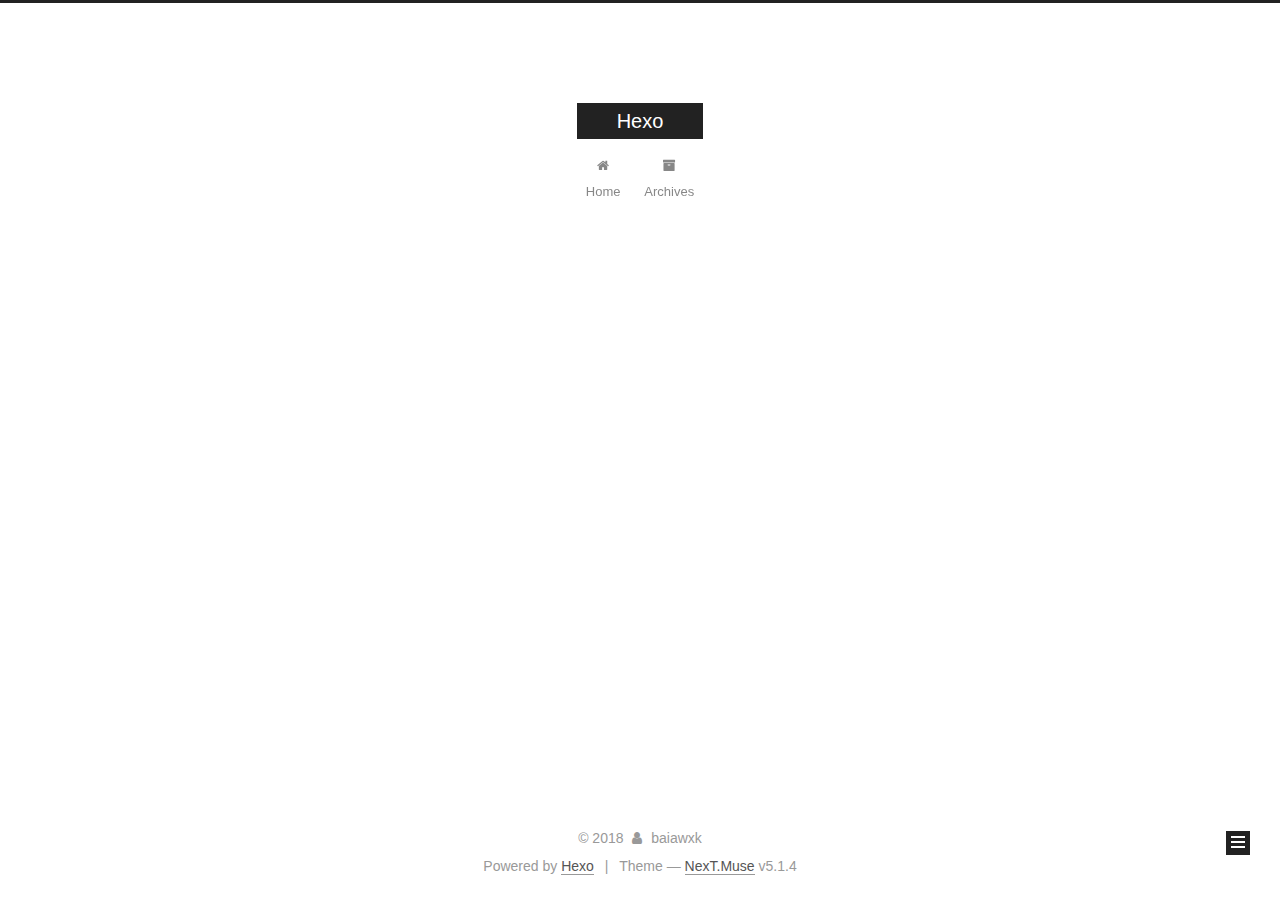
<file: archives/2017/10/index.html>
<!DOCTYPE html>



  


<html class="theme-next muse use-motion" lang="">
<head><meta name="generator" content="Hexo 3.8.0">
  <meta charset="UTF-8">
<meta http-equiv="X-UA-Compatible" content="IE=edge">
<meta name="viewport" content="width=device-width, initial-scale=1, maximum-scale=1">
<meta name="theme-color" content="#222">









<meta http-equiv="Cache-Control" content="no-transform">
<meta http-equiv="Cache-Control" content="no-siteapp">
















  
  
  <link href="/lib/fancybox/source/jquery.fancybox.css?v=2.1.5" rel="stylesheet" type="text/css">







<link href="/lib/font-awesome/css/font-awesome.min.css?v=4.6.2" rel="stylesheet" type="text/css">

<link href="/css/main.css?v=5.1.4" rel="stylesheet" type="text/css">


  <link rel="apple-touch-icon" sizes="180x180" href="/images/apple-touch-icon-next.png?v=5.1.4">


  <link rel="icon" type="image/png" sizes="32x32" href="/images/favicon-32x32-next.png?v=5.1.4">


  <link rel="icon" type="image/png" sizes="16x16" href="/images/favicon-16x16-next.png?v=5.1.4">


  <link rel="mask-icon" href="/images/logo.svg?v=5.1.4" color="#222">





  <meta name="keywords" content="Hexo, NexT">










<meta property="og:type" content="website">
<meta property="og:title" content="Hexo">
<meta property="og:url" content="http://baiawxk.xyz/archives/2017/10/index.html">
<meta property="og:site_name" content="Hexo">
<meta property="og:locale" content="default">
<meta name="twitter:card" content="summary">
<meta name="twitter:title" content="Hexo">



<script type="text/javascript" id="hexo.configurations">
  var NexT = window.NexT || {};
  var CONFIG = {
    root: '/',
    scheme: 'Muse',
    version: '5.1.4',
    sidebar: {"position":"left","display":"post","offset":12,"b2t":false,"scrollpercent":false,"onmobile":false},
    fancybox: true,
    tabs: true,
    motion: {"enable":true,"async":false,"transition":{"post_block":"fadeIn","post_header":"slideDownIn","post_body":"slideDownIn","coll_header":"slideLeftIn","sidebar":"slideUpIn"}},
    duoshuo: {
      userId: '0',
      author: 'Author'
    },
    algolia: {
      applicationID: '',
      apiKey: '',
      indexName: '',
      hits: {"per_page":10},
      labels: {"input_placeholder":"Search for Posts","hits_empty":"We didn't find any results for the search: ${query}","hits_stats":"${hits} results found in ${time} ms"}
    }
  };
</script>



  <link rel="canonical" href="http://baiawxk.xyz/archives/2017/10/">





  <title>Archive | Hexo</title>
  








</head>

<body itemscope="" itemtype="http://schema.org/WebPage" lang="default">

  
  
    
  

  <div class="container sidebar-position-left page-archive">
    <div class="headband"></div>

    <header id="header" class="header" itemscope="" itemtype="http://schema.org/WPHeader">
      <div class="header-inner"><div class="site-brand-wrapper">
  <div class="site-meta ">
    

    <div class="custom-logo-site-title">
      <a href="/" class="brand" rel="start">
        <span class="logo-line-before"><i></i></span>
        <span class="site-title">Hexo</span>
        <span class="logo-line-after"><i></i></span>
      </a>
    </div>
      
        <p class="site-subtitle"></p>
      
  </div>

  <div class="site-nav-toggle">
    <button>
      <span class="btn-bar"></span>
      <span class="btn-bar"></span>
      <span class="btn-bar"></span>
    </button>
  </div>
</div>

<nav class="site-nav">
  

  
    <ul id="menu" class="menu">
      
        
        <li class="menu-item menu-item-home">
          <a href="/" rel="section">
            
              <i class="menu-item-icon fa fa-fw fa-home"></i> <br>
            
            Home
          </a>
        </li>
      
        
        <li class="menu-item menu-item-archives">
          <a href="/archives/" rel="section">
            
              <i class="menu-item-icon fa fa-fw fa-archive"></i> <br>
            
            Archives
          </a>
        </li>
      

      
    </ul>
  

  
</nav>



 </div>
    </header>

    <main id="main" class="main">
      <div class="main-inner">
        <div class="content-wrap">
          <div id="content" class="content">
            

  
  
  
  <div class="post-block archive">
    <div id="posts" class="posts-collapse">
      <span class="archive-move-on"></span>

      <span class="archive-page-counter">
        
        
        
          
        
        Um..! 2 posts in total. Keep on posting.
      </span>

      

        
        
        

        
          
          <div class="collection-title">
            <h1 class="archive-year" id="archive-year-2017">2017</h1>
          </div>
        
        

        

  <article class="post post-type-normal" itemscope="" itemtype="http://schema.org/Article">
    <header class="post-header">

      <h2 class="post-title">
        
            <a class="post-title-link" href="/2017/10/28/hello-world/" itemprop="url">
              
                <span itemprop="name">Hello World</span>
              
            </a>
        
      </h2>

      <div class="post-meta">
        <time class="post-time" itemprop="dateCreated" datetime="2017-10-28T08:39:58+08:00" content="2017-10-28">
          10-28
        </time>
      </div>

    </header>
  </article>



      

    </div>
  </div>
  
  
  

  



          </div>
          


          

        </div>
        
          
  
  <div class="sidebar-toggle">
    <div class="sidebar-toggle-line-wrap">
      <span class="sidebar-toggle-line sidebar-toggle-line-first"></span>
      <span class="sidebar-toggle-line sidebar-toggle-line-middle"></span>
      <span class="sidebar-toggle-line sidebar-toggle-line-last"></span>
    </div>
  </div>

  <aside id="sidebar" class="sidebar">
    
    <div class="sidebar-inner">

      

      

      <section class="site-overview-wrap sidebar-panel sidebar-panel-active">
        <div class="site-overview">
          <div class="site-author motion-element" itemprop="author" itemscope="" itemtype="http://schema.org/Person">
            
              <p class="site-author-name" itemprop="name">baiawxk</p>
              <p class="site-description motion-element" itemprop="description"></p>
          </div>

          <nav class="site-state motion-element">

            
              <div class="site-state-item site-state-posts">
              
                <a href="/archives/">
              
                  <span class="site-state-item-count">2</span>
                  <span class="site-state-item-name">posts</span>
                </a>
              </div>
            

            

            

          </nav>

          

          

          
          

          
          

          

        </div>
      </section>

      

      

    </div>
  </aside>


        
      </div>
    </main>

    <footer id="footer" class="footer">
      <div class="footer-inner">
        <div class="copyright">&copy; <span itemprop="copyrightYear">2018</span>
  <span class="with-love">
    <i class="fa fa-user"></i>
  </span>
  <span class="author" itemprop="copyrightHolder">baiawxk</span>

  
</div>


  <div class="powered-by">Powered by <a class="theme-link" target="_blank" href="https://hexo.io">Hexo</a></div>



  <span class="post-meta-divider">|</span>



  <div class="theme-info">Theme &mdash; <a class="theme-link" target="_blank" href="https://github.com/iissnan/hexo-theme-next">NexT.Muse</a> v5.1.4</div>




        







        
      </div>
    </footer>

    
      <div class="back-to-top">
        <i class="fa fa-arrow-up"></i>
        
      </div>
    

    

  </div>

  

<script type="text/javascript">
  if (Object.prototype.toString.call(window.Promise) !== '[object Function]') {
    window.Promise = null;
  }
</script>









  












  
  
    <script type="text/javascript" src="/lib/jquery/index.js?v=2.1.3"></script>
  

  
  
    <script type="text/javascript" src="/lib/fastclick/lib/fastclick.min.js?v=1.0.6"></script>
  

  
  
    <script type="text/javascript" src="/lib/jquery_lazyload/jquery.lazyload.js?v=1.9.7"></script>
  

  
  
    <script type="text/javascript" src="/lib/velocity/velocity.min.js?v=1.2.1"></script>
  

  
  
    <script type="text/javascript" src="/lib/velocity/velocity.ui.min.js?v=1.2.1"></script>
  

  
  
    <script type="text/javascript" src="/lib/fancybox/source/jquery.fancybox.pack.js?v=2.1.5"></script>
  


  


  <script type="text/javascript" src="/js/src/utils.js?v=5.1.4"></script>

  <script type="text/javascript" src="/js/src/motion.js?v=5.1.4"></script>



  
  

  

  


  <script type="text/javascript" src="/js/src/bootstrap.js?v=5.1.4"></script>



  


  




	





  





  












  





  

  

  

  
  

  

  

  

</body>
</html>
</file>
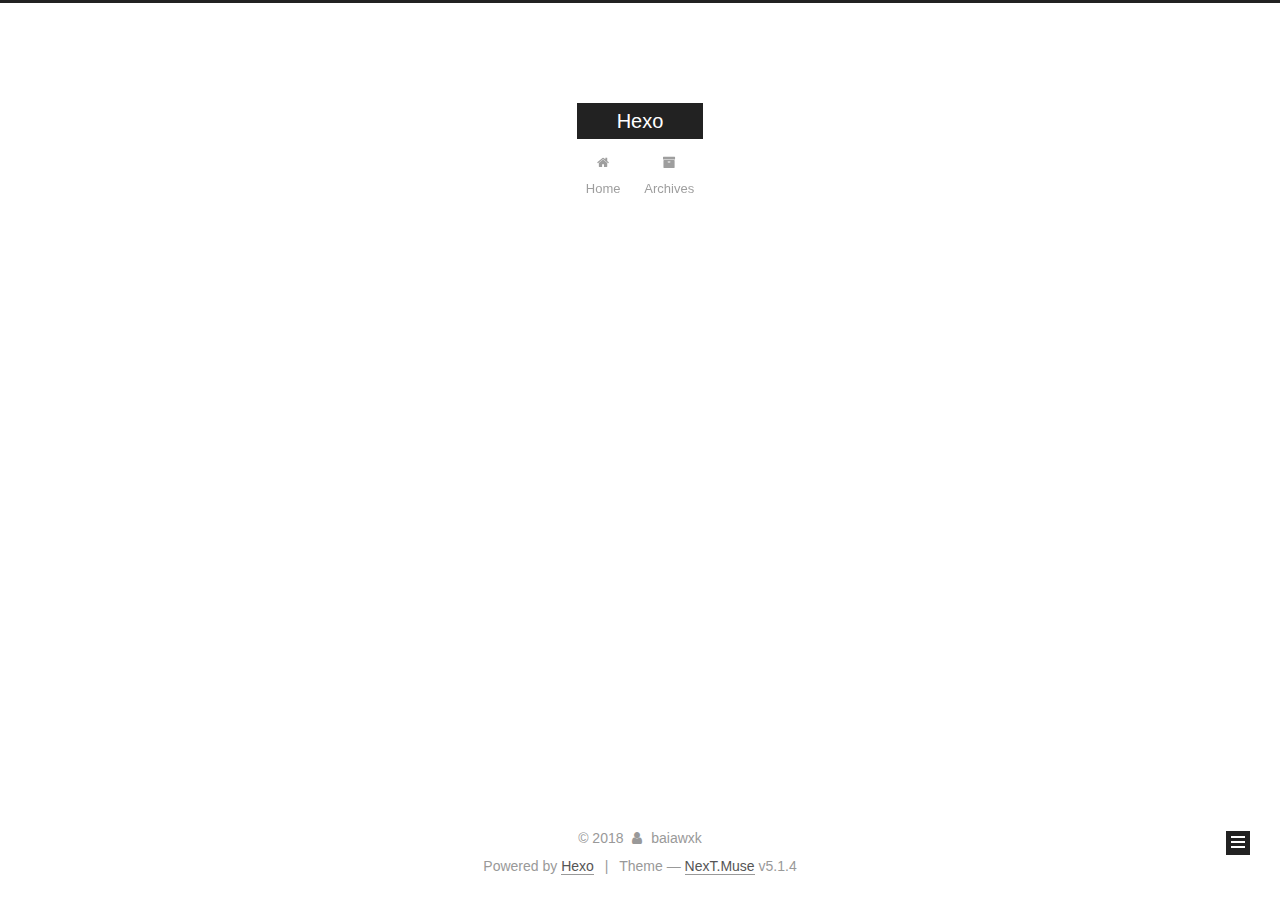
<file: archives/2018/12/index.html>
<!DOCTYPE html>



  


<html class="theme-next muse use-motion" lang="">
<head><meta name="generator" content="Hexo 3.8.0">
  <meta charset="UTF-8">
<meta http-equiv="X-UA-Compatible" content="IE=edge">
<meta name="viewport" content="width=device-width, initial-scale=1, maximum-scale=1">
<meta name="theme-color" content="#222">









<meta http-equiv="Cache-Control" content="no-transform">
<meta http-equiv="Cache-Control" content="no-siteapp">
















  
  
  <link href="/lib/fancybox/source/jquery.fancybox.css?v=2.1.5" rel="stylesheet" type="text/css">







<link href="/lib/font-awesome/css/font-awesome.min.css?v=4.6.2" rel="stylesheet" type="text/css">

<link href="/css/main.css?v=5.1.4" rel="stylesheet" type="text/css">


  <link rel="apple-touch-icon" sizes="180x180" href="/images/apple-touch-icon-next.png?v=5.1.4">


  <link rel="icon" type="image/png" sizes="32x32" href="/images/favicon-32x32-next.png?v=5.1.4">


  <link rel="icon" type="image/png" sizes="16x16" href="/images/favicon-16x16-next.png?v=5.1.4">


  <link rel="mask-icon" href="/images/logo.svg?v=5.1.4" color="#222">





  <meta name="keywords" content="Hexo, NexT">










<meta property="og:type" content="website">
<meta property="og:title" content="Hexo">
<meta property="og:url" content="http://baiawxk.xyz/archives/2018/12/index.html">
<meta property="og:site_name" content="Hexo">
<meta property="og:locale" content="default">
<meta name="twitter:card" content="summary">
<meta name="twitter:title" content="Hexo">



<script type="text/javascript" id="hexo.configurations">
  var NexT = window.NexT || {};
  var CONFIG = {
    root: '/',
    scheme: 'Muse',
    version: '5.1.4',
    sidebar: {"position":"left","display":"post","offset":12,"b2t":false,"scrollpercent":false,"onmobile":false},
    fancybox: true,
    tabs: true,
    motion: {"enable":true,"async":false,"transition":{"post_block":"fadeIn","post_header":"slideDownIn","post_body":"slideDownIn","coll_header":"slideLeftIn","sidebar":"slideUpIn"}},
    duoshuo: {
      userId: '0',
      author: 'Author'
    },
    algolia: {
      applicationID: '',
      apiKey: '',
      indexName: '',
      hits: {"per_page":10},
      labels: {"input_placeholder":"Search for Posts","hits_empty":"We didn't find any results for the search: ${query}","hits_stats":"${hits} results found in ${time} ms"}
    }
  };
</script>



  <link rel="canonical" href="http://baiawxk.xyz/archives/2018/12/">





  <title>Archive | Hexo</title>
  








</head>

<body itemscope="" itemtype="http://schema.org/WebPage" lang="default">

  
  
    
  

  <div class="container sidebar-position-left page-archive">
    <div class="headband"></div>

    <header id="header" class="header" itemscope="" itemtype="http://schema.org/WPHeader">
      <div class="header-inner"><div class="site-brand-wrapper">
  <div class="site-meta ">
    

    <div class="custom-logo-site-title">
      <a href="/" class="brand" rel="start">
        <span class="logo-line-before"><i></i></span>
        <span class="site-title">Hexo</span>
        <span class="logo-line-after"><i></i></span>
      </a>
    </div>
      
        <p class="site-subtitle"></p>
      
  </div>

  <div class="site-nav-toggle">
    <button>
      <span class="btn-bar"></span>
      <span class="btn-bar"></span>
      <span class="btn-bar"></span>
    </button>
  </div>
</div>

<nav class="site-nav">
  

  
    <ul id="menu" class="menu">
      
        
        <li class="menu-item menu-item-home">
          <a href="/" rel="section">
            
              <i class="menu-item-icon fa fa-fw fa-home"></i> <br>
            
            Home
          </a>
        </li>
      
        
        <li class="menu-item menu-item-archives">
          <a href="/archives/" rel="section">
            
              <i class="menu-item-icon fa fa-fw fa-archive"></i> <br>
            
            Archives
          </a>
        </li>
      

      
    </ul>
  

  
</nav>



 </div>
    </header>

    <main id="main" class="main">
      <div class="main-inner">
        <div class="content-wrap">
          <div id="content" class="content">
            

  
  
  
  <div class="post-block archive">
    <div id="posts" class="posts-collapse">
      <span class="archive-move-on"></span>

      <span class="archive-page-counter">
        
        
        
          
        
        Um..! 2 posts in total. Keep on posting.
      </span>

      

        
        
        

        
          
          <div class="collection-title">
            <h1 class="archive-year" id="archive-year-2018">2018</h1>
          </div>
        
        

        

  <article class="post post-type-normal" itemscope="" itemtype="http://schema.org/Article">
    <header class="post-header">

      <h2 class="post-title">
        
            <a class="post-title-link" href="/2018/12/13/test/" itemprop="url">
              
                <span itemprop="name">test</span>
              
            </a>
        
      </h2>

      <div class="post-meta">
        <time class="post-time" itemprop="dateCreated" datetime="2018-12-13T14:53:26+08:00" content="2018-12-13">
          12-13
        </time>
      </div>

    </header>
  </article>



      

    </div>
  </div>
  
  
  

  



          </div>
          


          

        </div>
        
          
  
  <div class="sidebar-toggle">
    <div class="sidebar-toggle-line-wrap">
      <span class="sidebar-toggle-line sidebar-toggle-line-first"></span>
      <span class="sidebar-toggle-line sidebar-toggle-line-middle"></span>
      <span class="sidebar-toggle-line sidebar-toggle-line-last"></span>
    </div>
  </div>

  <aside id="sidebar" class="sidebar">
    
    <div class="sidebar-inner">

      

      

      <section class="site-overview-wrap sidebar-panel sidebar-panel-active">
        <div class="site-overview">
          <div class="site-author motion-element" itemprop="author" itemscope="" itemtype="http://schema.org/Person">
            
              <p class="site-author-name" itemprop="name">baiawxk</p>
              <p class="site-description motion-element" itemprop="description"></p>
          </div>

          <nav class="site-state motion-element">

            
              <div class="site-state-item site-state-posts">
              
                <a href="/archives/">
              
                  <span class="site-state-item-count">2</span>
                  <span class="site-state-item-name">posts</span>
                </a>
              </div>
            

            

            

          </nav>

          

          

          
          

          
          

          

        </div>
      </section>

      

      

    </div>
  </aside>


        
      </div>
    </main>

    <footer id="footer" class="footer">
      <div class="footer-inner">
        <div class="copyright">&copy; <span itemprop="copyrightYear">2018</span>
  <span class="with-love">
    <i class="fa fa-user"></i>
  </span>
  <span class="author" itemprop="copyrightHolder">baiawxk</span>

  
</div>


  <div class="powered-by">Powered by <a class="theme-link" target="_blank" href="https://hexo.io">Hexo</a></div>



  <span class="post-meta-divider">|</span>



  <div class="theme-info">Theme &mdash; <a class="theme-link" target="_blank" href="https://github.com/iissnan/hexo-theme-next">NexT.Muse</a> v5.1.4</div>




        







        
      </div>
    </footer>

    
      <div class="back-to-top">
        <i class="fa fa-arrow-up"></i>
        
      </div>
    

    

  </div>

  

<script type="text/javascript">
  if (Object.prototype.toString.call(window.Promise) !== '[object Function]') {
    window.Promise = null;
  }
</script>









  












  
  
    <script type="text/javascript" src="/lib/jquery/index.js?v=2.1.3"></script>
  

  
  
    <script type="text/javascript" src="/lib/fastclick/lib/fastclick.min.js?v=1.0.6"></script>
  

  
  
    <script type="text/javascript" src="/lib/jquery_lazyload/jquery.lazyload.js?v=1.9.7"></script>
  

  
  
    <script type="text/javascript" src="/lib/velocity/velocity.min.js?v=1.2.1"></script>
  

  
  
    <script type="text/javascript" src="/lib/velocity/velocity.ui.min.js?v=1.2.1"></script>
  

  
  
    <script type="text/javascript" src="/lib/fancybox/source/jquery.fancybox.pack.js?v=2.1.5"></script>
  


  


  <script type="text/javascript" src="/js/src/utils.js?v=5.1.4"></script>

  <script type="text/javascript" src="/js/src/motion.js?v=5.1.4"></script>



  
  

  

  


  <script type="text/javascript" src="/js/src/bootstrap.js?v=5.1.4"></script>



  


  




	





  





  












  





  

  

  

  
  

  

  

  

</body>
</html>
</file>
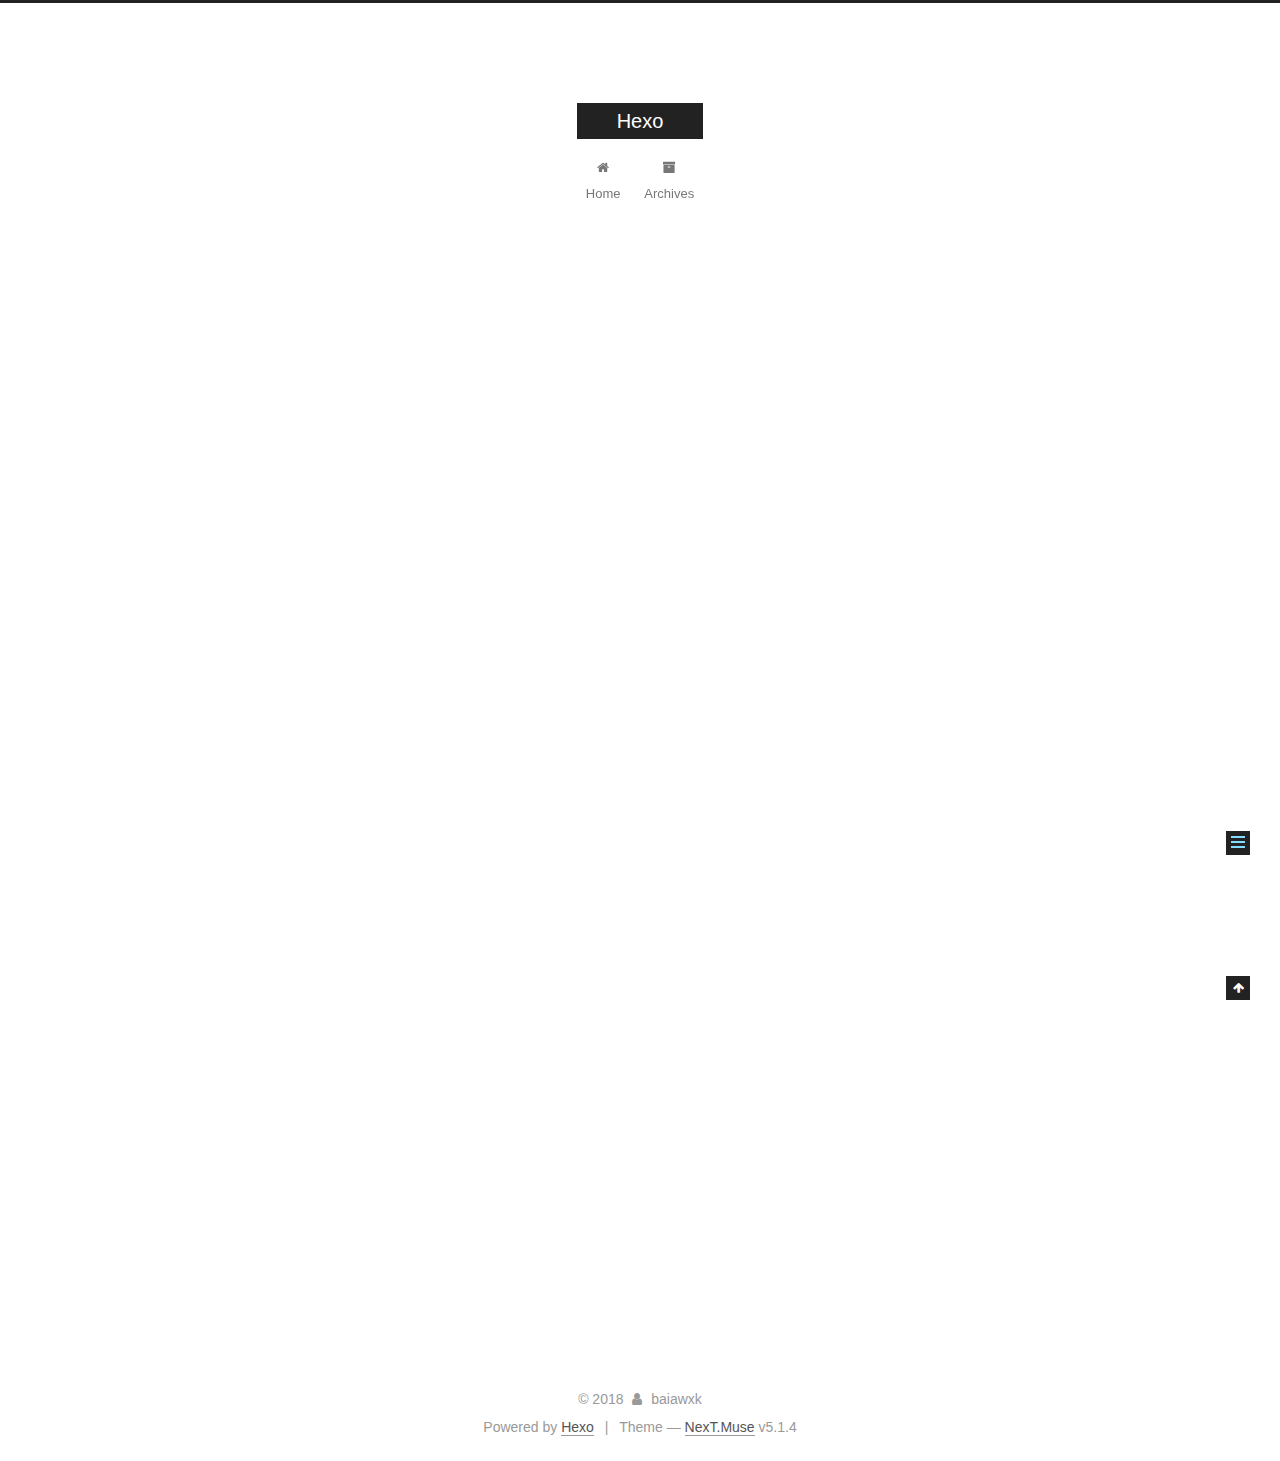
<file: 2017/10/28/hello-world/index.html>
<!DOCTYPE html>



  


<html class="theme-next muse use-motion" lang="">
<head><meta name="generator" content="Hexo 3.8.0">
  <meta charset="UTF-8">
<meta http-equiv="X-UA-Compatible" content="IE=edge">
<meta name="viewport" content="width=device-width, initial-scale=1, maximum-scale=1">
<meta name="theme-color" content="#222">









<meta http-equiv="Cache-Control" content="no-transform">
<meta http-equiv="Cache-Control" content="no-siteapp">
















  
  
  <link href="/lib/fancybox/source/jquery.fancybox.css?v=2.1.5" rel="stylesheet" type="text/css">







<link href="/lib/font-awesome/css/font-awesome.min.css?v=4.6.2" rel="stylesheet" type="text/css">

<link href="/css/main.css?v=5.1.4" rel="stylesheet" type="text/css">


  <link rel="apple-touch-icon" sizes="180x180" href="/images/apple-touch-icon-next.png?v=5.1.4">


  <link rel="icon" type="image/png" sizes="32x32" href="/images/favicon-32x32-next.png?v=5.1.4">


  <link rel="icon" type="image/png" sizes="16x16" href="/images/favicon-16x16-next.png?v=5.1.4">


  <link rel="mask-icon" href="/images/logo.svg?v=5.1.4" color="#222">





  <meta name="keywords" content="Hexo, NexT">










<meta name="description" content="Welcome to Hexo! This is your very first post. Check documentation for more info. If you get any problems when using Hexo, you can find the answer in troubleshooting or you can ask me on GitHub. Quick">
<meta property="og:type" content="article">
<meta property="og:title" content="Hello World">
<meta property="og:url" content="http://baiawxk.xyz/2017/10/28/hello-world/index.html">
<meta property="og:site_name" content="Hexo">
<meta property="og:description" content="Welcome to Hexo! This is your very first post. Check documentation for more info. If you get any problems when using Hexo, you can find the answer in troubleshooting or you can ask me on GitHub. Quick">
<meta property="og:locale" content="default">
<meta property="og:updated_time" content="2018-12-13T06:53:16.113Z">
<meta name="twitter:card" content="summary">
<meta name="twitter:title" content="Hello World">
<meta name="twitter:description" content="Welcome to Hexo! This is your very first post. Check documentation for more info. If you get any problems when using Hexo, you can find the answer in troubleshooting or you can ask me on GitHub. Quick">



<script type="text/javascript" id="hexo.configurations">
  var NexT = window.NexT || {};
  var CONFIG = {
    root: '/',
    scheme: 'Muse',
    version: '5.1.4',
    sidebar: {"position":"left","display":"post","offset":12,"b2t":false,"scrollpercent":false,"onmobile":false},
    fancybox: true,
    tabs: true,
    motion: {"enable":true,"async":false,"transition":{"post_block":"fadeIn","post_header":"slideDownIn","post_body":"slideDownIn","coll_header":"slideLeftIn","sidebar":"slideUpIn"}},
    duoshuo: {
      userId: '0',
      author: 'Author'
    },
    algolia: {
      applicationID: '',
      apiKey: '',
      indexName: '',
      hits: {"per_page":10},
      labels: {"input_placeholder":"Search for Posts","hits_empty":"We didn't find any results for the search: ${query}","hits_stats":"${hits} results found in ${time} ms"}
    }
  };
</script>



  <link rel="canonical" href="http://baiawxk.xyz/2017/10/28/hello-world/">





  <title>Hello World | Hexo</title>
  








</head>

<body itemscope="" itemtype="http://schema.org/WebPage" lang="default">

  
  
    
  

  <div class="container sidebar-position-left page-post-detail">
    <div class="headband"></div>

    <header id="header" class="header" itemscope="" itemtype="http://schema.org/WPHeader">
      <div class="header-inner"><div class="site-brand-wrapper">
  <div class="site-meta ">
    

    <div class="custom-logo-site-title">
      <a href="/" class="brand" rel="start">
        <span class="logo-line-before"><i></i></span>
        <span class="site-title">Hexo</span>
        <span class="logo-line-after"><i></i></span>
      </a>
    </div>
      
        <p class="site-subtitle"></p>
      
  </div>

  <div class="site-nav-toggle">
    <button>
      <span class="btn-bar"></span>
      <span class="btn-bar"></span>
      <span class="btn-bar"></span>
    </button>
  </div>
</div>

<nav class="site-nav">
  

  
    <ul id="menu" class="menu">
      
        
        <li class="menu-item menu-item-home">
          <a href="/" rel="section">
            
              <i class="menu-item-icon fa fa-fw fa-home"></i> <br>
            
            Home
          </a>
        </li>
      
        
        <li class="menu-item menu-item-archives">
          <a href="/archives/" rel="section">
            
              <i class="menu-item-icon fa fa-fw fa-archive"></i> <br>
            
            Archives
          </a>
        </li>
      

      
    </ul>
  

  
</nav>



 </div>
    </header>

    <main id="main" class="main">
      <div class="main-inner">
        <div class="content-wrap">
          <div id="content" class="content">
            

  <div id="posts" class="posts-expand">
    

  

  
  
  

  <article class="post post-type-normal" itemscope="" itemtype="http://schema.org/Article">
  
  
  
  <div class="post-block">
    <link itemprop="mainEntityOfPage" href="http://baiawxk.xyz/2017/10/28/hello-world/">

    <span hidden itemprop="author" itemscope="" itemtype="http://schema.org/Person">
      <meta itemprop="name" content="baiawxk">
      <meta itemprop="description" content="">
      <meta itemprop="image" content="/images/avatar.gif">
    </span>

    <span hidden itemprop="publisher" itemscope="" itemtype="http://schema.org/Organization">
      <meta itemprop="name" content="Hexo">
    </span>

    
      <header class="post-header">

        
        
          <h1 class="post-title" itemprop="name headline">Hello World</h1>
        

        <div class="post-meta">
          <span class="post-time">
            
              <span class="post-meta-item-icon">
                <i class="fa fa-calendar-o"></i>
              </span>
              
                <span class="post-meta-item-text">Posted on</span>
              
              <time title="Post created" itemprop="dateCreated datePublished" datetime="2017-10-28T08:39:58+08:00">
                2017-10-28
              </time>
            

            

            
          </span>

          

          
            
          

          
          

          

          

          

        </div>
      </header>
    

    
    
    
    <div class="post-body" itemprop="articleBody">

      
      

      
        <p>Welcome to <a href="https://hexo.io/" target="_blank" rel="noopener">Hexo</a>! This is your very first post. Check <a href="https://hexo.io/docs/" target="_blank" rel="noopener">documentation</a> for more info. If you get any problems when using Hexo, you can find the answer in <a href="https://hexo.io/docs/troubleshooting.html" target="_blank" rel="noopener">troubleshooting</a> or you can ask me on <a href="https://github.com/hexojs/hexo/issues" target="_blank" rel="noopener">GitHub</a>.</p>
<h2 id="Quick-Start"><a href="#Quick-Start" class="headerlink" title="Quick Start"></a>Quick Start</h2><h3 id="Create-a-new-post"><a href="#Create-a-new-post" class="headerlink" title="Create a new post"></a>Create a new post</h3><figure class="highlight bash"><table><tr><td class="gutter"><pre><span class="line">1</span><br></pre></td><td class="code"><pre><span class="line">$ hexo new <span class="string">"My New Post1111111"</span></span><br></pre></td></tr></table></figure>
<p>More info: <a href="https://hexo.io/docs/writing.html" target="_blank" rel="noopener">Writing</a></p>
<h3 id="Run-server"><a href="#Run-server" class="headerlink" title="Run server"></a>Run server</h3><figure class="highlight bash"><table><tr><td class="gutter"><pre><span class="line">1</span><br></pre></td><td class="code"><pre><span class="line">$ hexo server</span><br></pre></td></tr></table></figure>
<p>More info: <a href="https://hexo.io/docs/server.html" target="_blank" rel="noopener">Server</a></p>
<h3 id="Generate-static-files"><a href="#Generate-static-files" class="headerlink" title="Generate static files"></a>Generate static files</h3><figure class="highlight bash"><table><tr><td class="gutter"><pre><span class="line">1</span><br></pre></td><td class="code"><pre><span class="line">$ hexo generate</span><br></pre></td></tr></table></figure>
<p>More info: <a href="https://hexo.io/docs/generating.html" target="_blank" rel="noopener">Generating</a></p>
<h3 id="Deploy-to-remote-sites"><a href="#Deploy-to-remote-sites" class="headerlink" title="Deploy to remote sites"></a>Deploy to remote sites</h3><figure class="highlight bash"><table><tr><td class="gutter"><pre><span class="line">1</span><br></pre></td><td class="code"><pre><span class="line">$ hexo deploy</span><br></pre></td></tr></table></figure>
<p>More info: <a href="https://hexo.io/docs/deployment.html" target="_blank" rel="noopener">Deployment</a></p>

      
    </div>
    
    
    

    

    

    

    <footer class="post-footer">
      

      
      
      

      
        <div class="post-nav">
          <div class="post-nav-next post-nav-item">
            
          </div>

          <span class="post-nav-divider"></span>

          <div class="post-nav-prev post-nav-item">
            
              <a href="/2018/12/13/test/" rel="prev" title="test">
                test <i class="fa fa-chevron-right"></i>
              </a>
            
          </div>
        </div>
      

      
      
    </footer>
  </div>
  
  
  
  </article>



    <div class="post-spread">
      
    </div>
  </div>


          </div>
          


          

  



        </div>
        
          
  
  <div class="sidebar-toggle">
    <div class="sidebar-toggle-line-wrap">
      <span class="sidebar-toggle-line sidebar-toggle-line-first"></span>
      <span class="sidebar-toggle-line sidebar-toggle-line-middle"></span>
      <span class="sidebar-toggle-line sidebar-toggle-line-last"></span>
    </div>
  </div>

  <aside id="sidebar" class="sidebar">
    
    <div class="sidebar-inner">

      

      
        <ul class="sidebar-nav motion-element">
          <li class="sidebar-nav-toc sidebar-nav-active" data-target="post-toc-wrap">
            Table of Contents
          </li>
          <li class="sidebar-nav-overview" data-target="site-overview-wrap">
            Overview
          </li>
        </ul>
      

      <section class="site-overview-wrap sidebar-panel">
        <div class="site-overview">
          <div class="site-author motion-element" itemprop="author" itemscope="" itemtype="http://schema.org/Person">
            
              <p class="site-author-name" itemprop="name">baiawxk</p>
              <p class="site-description motion-element" itemprop="description"></p>
          </div>

          <nav class="site-state motion-element">

            
              <div class="site-state-item site-state-posts">
              
                <a href="/archives/">
              
                  <span class="site-state-item-count">2</span>
                  <span class="site-state-item-name">posts</span>
                </a>
              </div>
            

            

            

          </nav>

          

          

          
          

          
          

          

        </div>
      </section>

      
      <!--noindex-->
        <section class="post-toc-wrap motion-element sidebar-panel sidebar-panel-active">
          <div class="post-toc">

            
              
            

            
              <div class="post-toc-content"><ol class="nav"><li class="nav-item nav-level-2"><a class="nav-link" href="#Quick-Start"><span class="nav-number">1.</span> <span class="nav-text">Quick Start</span></a><ol class="nav-child"><li class="nav-item nav-level-3"><a class="nav-link" href="#Create-a-new-post"><span class="nav-number">1.1.</span> <span class="nav-text">Create a new post</span></a></li><li class="nav-item nav-level-3"><a class="nav-link" href="#Run-server"><span class="nav-number">1.2.</span> <span class="nav-text">Run server</span></a></li><li class="nav-item nav-level-3"><a class="nav-link" href="#Generate-static-files"><span class="nav-number">1.3.</span> <span class="nav-text">Generate static files</span></a></li><li class="nav-item nav-level-3"><a class="nav-link" href="#Deploy-to-remote-sites"><span class="nav-number">1.4.</span> <span class="nav-text">Deploy to remote sites</span></a></li></ol></li></ol></div>
            

          </div>
        </section>
      <!--/noindex-->
      

      

    </div>
  </aside>


        
      </div>
    </main>

    <footer id="footer" class="footer">
      <div class="footer-inner">
        <div class="copyright">&copy; <span itemprop="copyrightYear">2018</span>
  <span class="with-love">
    <i class="fa fa-user"></i>
  </span>
  <span class="author" itemprop="copyrightHolder">baiawxk</span>

  
</div>


  <div class="powered-by">Powered by <a class="theme-link" target="_blank" href="https://hexo.io">Hexo</a></div>



  <span class="post-meta-divider">|</span>



  <div class="theme-info">Theme &mdash; <a class="theme-link" target="_blank" href="https://github.com/iissnan/hexo-theme-next">NexT.Muse</a> v5.1.4</div>




        







        
      </div>
    </footer>

    
      <div class="back-to-top">
        <i class="fa fa-arrow-up"></i>
        
      </div>
    

    

  </div>

  

<script type="text/javascript">
  if (Object.prototype.toString.call(window.Promise) !== '[object Function]') {
    window.Promise = null;
  }
</script>









  












  
  
    <script type="text/javascript" src="/lib/jquery/index.js?v=2.1.3"></script>
  

  
  
    <script type="text/javascript" src="/lib/fastclick/lib/fastclick.min.js?v=1.0.6"></script>
  

  
  
    <script type="text/javascript" src="/lib/jquery_lazyload/jquery.lazyload.js?v=1.9.7"></script>
  

  
  
    <script type="text/javascript" src="/lib/velocity/velocity.min.js?v=1.2.1"></script>
  

  
  
    <script type="text/javascript" src="/lib/velocity/velocity.ui.min.js?v=1.2.1"></script>
  

  
  
    <script type="text/javascript" src="/lib/fancybox/source/jquery.fancybox.pack.js?v=2.1.5"></script>
  


  


  <script type="text/javascript" src="/js/src/utils.js?v=5.1.4"></script>

  <script type="text/javascript" src="/js/src/motion.js?v=5.1.4"></script>



  
  

  
  <script type="text/javascript" src="/js/src/scrollspy.js?v=5.1.4"></script>
<script type="text/javascript" src="/js/src/post-details.js?v=5.1.4"></script>



  


  <script type="text/javascript" src="/js/src/bootstrap.js?v=5.1.4"></script>



  


  




	





  





  












  





  

  

  

  
  

  

  

  

</body>
</html>
</file>
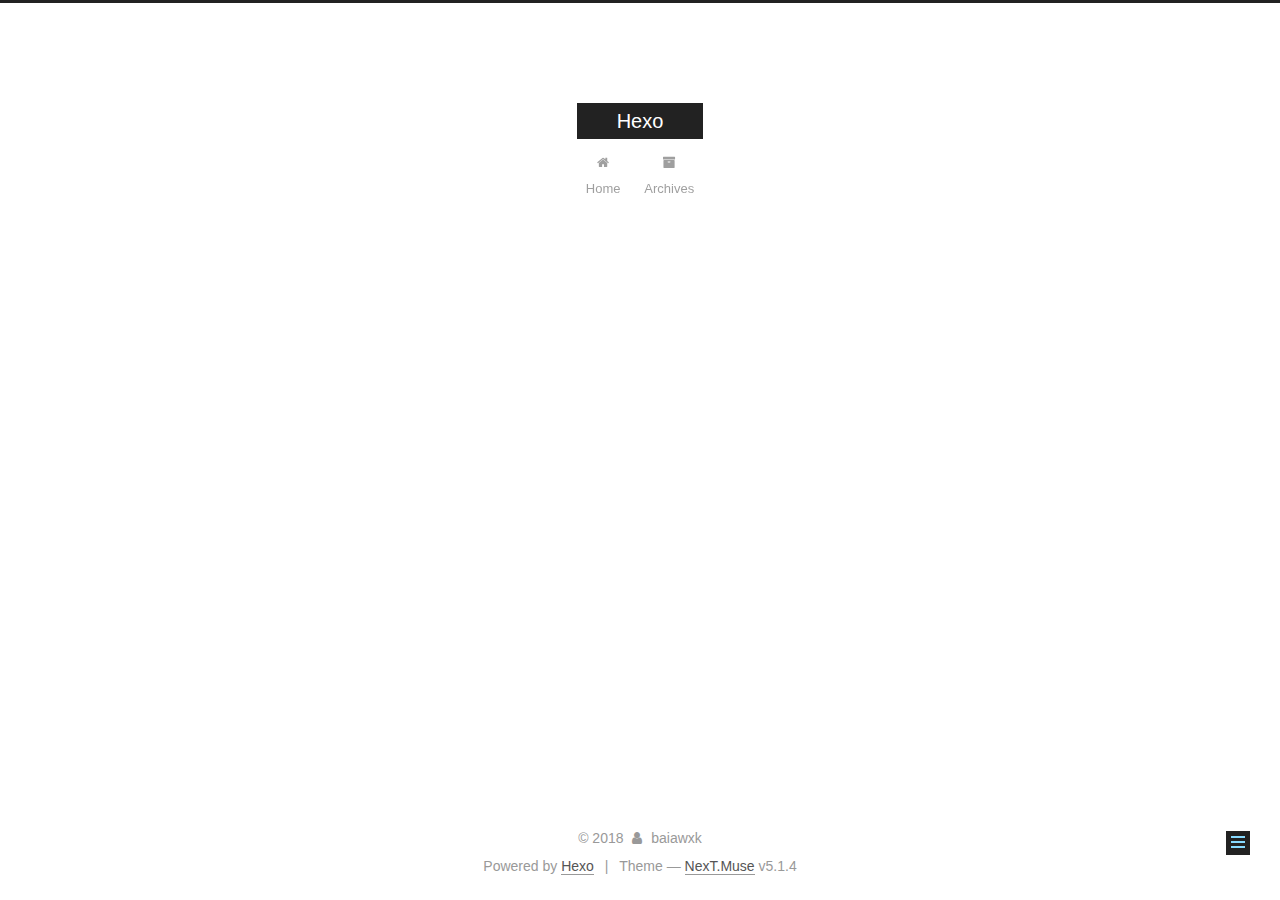
<file: 2018/12/13/test/index.html>
<!DOCTYPE html>



  


<html class="theme-next muse use-motion" lang="">
<head><meta name="generator" content="Hexo 3.8.0">
  <meta charset="UTF-8">
<meta http-equiv="X-UA-Compatible" content="IE=edge">
<meta name="viewport" content="width=device-width, initial-scale=1, maximum-scale=1">
<meta name="theme-color" content="#222">









<meta http-equiv="Cache-Control" content="no-transform">
<meta http-equiv="Cache-Control" content="no-siteapp">
















  
  
  <link href="/lib/fancybox/source/jquery.fancybox.css?v=2.1.5" rel="stylesheet" type="text/css">







<link href="/lib/font-awesome/css/font-awesome.min.css?v=4.6.2" rel="stylesheet" type="text/css">

<link href="/css/main.css?v=5.1.4" rel="stylesheet" type="text/css">


  <link rel="apple-touch-icon" sizes="180x180" href="/images/apple-touch-icon-next.png?v=5.1.4">


  <link rel="icon" type="image/png" sizes="32x32" href="/images/favicon-32x32-next.png?v=5.1.4">


  <link rel="icon" type="image/png" sizes="16x16" href="/images/favicon-16x16-next.png?v=5.1.4">


  <link rel="mask-icon" href="/images/logo.svg?v=5.1.4" color="#222">





  <meta name="keywords" content="Hexo, NexT">










<meta property="og:type" content="article">
<meta property="og:title" content="test">
<meta property="og:url" content="http://baiawxk.xyz/2018/12/13/test/index.html">
<meta property="og:site_name" content="Hexo">
<meta property="og:locale" content="default">
<meta property="og:updated_time" content="2018-12-13T06:53:26.122Z">
<meta name="twitter:card" content="summary">
<meta name="twitter:title" content="test">



<script type="text/javascript" id="hexo.configurations">
  var NexT = window.NexT || {};
  var CONFIG = {
    root: '/',
    scheme: 'Muse',
    version: '5.1.4',
    sidebar: {"position":"left","display":"post","offset":12,"b2t":false,"scrollpercent":false,"onmobile":false},
    fancybox: true,
    tabs: true,
    motion: {"enable":true,"async":false,"transition":{"post_block":"fadeIn","post_header":"slideDownIn","post_body":"slideDownIn","coll_header":"slideLeftIn","sidebar":"slideUpIn"}},
    duoshuo: {
      userId: '0',
      author: 'Author'
    },
    algolia: {
      applicationID: '',
      apiKey: '',
      indexName: '',
      hits: {"per_page":10},
      labels: {"input_placeholder":"Search for Posts","hits_empty":"We didn't find any results for the search: ${query}","hits_stats":"${hits} results found in ${time} ms"}
    }
  };
</script>



  <link rel="canonical" href="http://baiawxk.xyz/2018/12/13/test/">





  <title>test | Hexo</title>
  








</head>

<body itemscope="" itemtype="http://schema.org/WebPage" lang="default">

  
  
    
  

  <div class="container sidebar-position-left page-post-detail">
    <div class="headband"></div>

    <header id="header" class="header" itemscope="" itemtype="http://schema.org/WPHeader">
      <div class="header-inner"><div class="site-brand-wrapper">
  <div class="site-meta ">
    

    <div class="custom-logo-site-title">
      <a href="/" class="brand" rel="start">
        <span class="logo-line-before"><i></i></span>
        <span class="site-title">Hexo</span>
        <span class="logo-line-after"><i></i></span>
      </a>
    </div>
      
        <p class="site-subtitle"></p>
      
  </div>

  <div class="site-nav-toggle">
    <button>
      <span class="btn-bar"></span>
      <span class="btn-bar"></span>
      <span class="btn-bar"></span>
    </button>
  </div>
</div>

<nav class="site-nav">
  

  
    <ul id="menu" class="menu">
      
        
        <li class="menu-item menu-item-home">
          <a href="/" rel="section">
            
              <i class="menu-item-icon fa fa-fw fa-home"></i> <br>
            
            Home
          </a>
        </li>
      
        
        <li class="menu-item menu-item-archives">
          <a href="/archives/" rel="section">
            
              <i class="menu-item-icon fa fa-fw fa-archive"></i> <br>
            
            Archives
          </a>
        </li>
      

      
    </ul>
  

  
</nav>



 </div>
    </header>

    <main id="main" class="main">
      <div class="main-inner">
        <div class="content-wrap">
          <div id="content" class="content">
            

  <div id="posts" class="posts-expand">
    

  

  
  
  

  <article class="post post-type-normal" itemscope="" itemtype="http://schema.org/Article">
  
  
  
  <div class="post-block">
    <link itemprop="mainEntityOfPage" href="http://baiawxk.xyz/2018/12/13/test/">

    <span hidden itemprop="author" itemscope="" itemtype="http://schema.org/Person">
      <meta itemprop="name" content="baiawxk">
      <meta itemprop="description" content="">
      <meta itemprop="image" content="/images/avatar.gif">
    </span>

    <span hidden itemprop="publisher" itemscope="" itemtype="http://schema.org/Organization">
      <meta itemprop="name" content="Hexo">
    </span>

    
      <header class="post-header">

        
        
          <h1 class="post-title" itemprop="name headline">test</h1>
        

        <div class="post-meta">
          <span class="post-time">
            
              <span class="post-meta-item-icon">
                <i class="fa fa-calendar-o"></i>
              </span>
              
                <span class="post-meta-item-text">Posted on</span>
              
              <time title="Post created" itemprop="dateCreated datePublished" datetime="2018-12-13T14:53:26+08:00">
                2018-12-13
              </time>
            

            

            
          </span>

          

          
            
          

          
          

          

          

          

        </div>
      </header>
    

    
    
    
    <div class="post-body" itemprop="articleBody">

      
      

      
        
      
    </div>
    
    
    

    

    

    

    <footer class="post-footer">
      

      
      
      

      
        <div class="post-nav">
          <div class="post-nav-next post-nav-item">
            
              <a href="/2017/10/28/hello-world/" rel="next" title="Hello World">
                <i class="fa fa-chevron-left"></i> Hello World
              </a>
            
          </div>

          <span class="post-nav-divider"></span>

          <div class="post-nav-prev post-nav-item">
            
          </div>
        </div>
      

      
      
    </footer>
  </div>
  
  
  
  </article>



    <div class="post-spread">
      
    </div>
  </div>


          </div>
          


          

  



        </div>
        
          
  
  <div class="sidebar-toggle">
    <div class="sidebar-toggle-line-wrap">
      <span class="sidebar-toggle-line sidebar-toggle-line-first"></span>
      <span class="sidebar-toggle-line sidebar-toggle-line-middle"></span>
      <span class="sidebar-toggle-line sidebar-toggle-line-last"></span>
    </div>
  </div>

  <aside id="sidebar" class="sidebar">
    
    <div class="sidebar-inner">

      

      

      <section class="site-overview-wrap sidebar-panel sidebar-panel-active">
        <div class="site-overview">
          <div class="site-author motion-element" itemprop="author" itemscope="" itemtype="http://schema.org/Person">
            
              <p class="site-author-name" itemprop="name">baiawxk</p>
              <p class="site-description motion-element" itemprop="description"></p>
          </div>

          <nav class="site-state motion-element">

            
              <div class="site-state-item site-state-posts">
              
                <a href="/archives/">
              
                  <span class="site-state-item-count">2</span>
                  <span class="site-state-item-name">posts</span>
                </a>
              </div>
            

            

            

          </nav>

          

          

          
          

          
          

          

        </div>
      </section>

      

      

    </div>
  </aside>


        
      </div>
    </main>

    <footer id="footer" class="footer">
      <div class="footer-inner">
        <div class="copyright">&copy; <span itemprop="copyrightYear">2018</span>
  <span class="with-love">
    <i class="fa fa-user"></i>
  </span>
  <span class="author" itemprop="copyrightHolder">baiawxk</span>

  
</div>


  <div class="powered-by">Powered by <a class="theme-link" target="_blank" href="https://hexo.io">Hexo</a></div>



  <span class="post-meta-divider">|</span>



  <div class="theme-info">Theme &mdash; <a class="theme-link" target="_blank" href="https://github.com/iissnan/hexo-theme-next">NexT.Muse</a> v5.1.4</div>




        







        
      </div>
    </footer>

    
      <div class="back-to-top">
        <i class="fa fa-arrow-up"></i>
        
      </div>
    

    

  </div>

  

<script type="text/javascript">
  if (Object.prototype.toString.call(window.Promise) !== '[object Function]') {
    window.Promise = null;
  }
</script>









  












  
  
    <script type="text/javascript" src="/lib/jquery/index.js?v=2.1.3"></script>
  

  
  
    <script type="text/javascript" src="/lib/fastclick/lib/fastclick.min.js?v=1.0.6"></script>
  

  
  
    <script type="text/javascript" src="/lib/jquery_lazyload/jquery.lazyload.js?v=1.9.7"></script>
  

  
  
    <script type="text/javascript" src="/lib/velocity/velocity.min.js?v=1.2.1"></script>
  

  
  
    <script type="text/javascript" src="/lib/velocity/velocity.ui.min.js?v=1.2.1"></script>
  

  
  
    <script type="text/javascript" src="/lib/fancybox/source/jquery.fancybox.pack.js?v=2.1.5"></script>
  


  


  <script type="text/javascript" src="/js/src/utils.js?v=5.1.4"></script>

  <script type="text/javascript" src="/js/src/motion.js?v=5.1.4"></script>



  
  

  
  <script type="text/javascript" src="/js/src/scrollspy.js?v=5.1.4"></script>
<script type="text/javascript" src="/js/src/post-details.js?v=5.1.4"></script>



  


  <script type="text/javascript" src="/js/src/bootstrap.js?v=5.1.4"></script>



  


  




	





  





  












  





  

  

  

  
  

  

  

  

</body>
</html>
</file>
<file: css/main.css>
/* normalize.css v3.0.2 | MIT License | git.io/normalize */
html {
  font-family: sans-serif; /* 1 */
  -ms-text-size-adjust: 100%; /* 2 */
  -webkit-text-size-adjust: 100%; /* 2 */
}
body {
  margin: 0;
}
article,
aside,
details,
figcaption,
figure,
footer,
header,
hgroup,
main,
menu,
nav,
section,
summary {
  display: block;
}
audio,
canvas,
progress,
video {
  display: inline-block; /* 1 */
  vertical-align: baseline; /* 2 */
}
audio:not([controls]) {
  display: none;
  height: 0;
}
[hidden],
template {
  display: none;
}
a {
  background-color: transparent;
}
a:active,
a:hover {
  outline: 0;
}
abbr[title] {
  border-bottom: 1px dotted;
}
b,
strong {
  font-weight: bold;
}
dfn {
  font-style: italic;
}
h1 {
  font-size: 2em;
  margin: 0.67em 0;
}
mark {
  background: #ff0;
  color: #000;
}
small {
  font-size: 80%;
}
sub,
sup {
  font-size: 75%;
  line-height: 0;
  position: relative;
  vertical-align: baseline;
}
sup {
  top: -0.5em;
}
sub {
  bottom: -0.25em;
}
img {
  border: 0;
}
svg:not(:root) {
  overflow: hidden;
}
figure {
  margin: 1em 40px;
}
hr {
  -moz-box-sizing: content-box;
  box-sizing: content-box;
  height: 0;
}
pre {
  overflow: auto;
}
code,
kbd,
pre,
samp {
  font-family: monospace, monospace;
  font-size: 1em;
}
button,
input,
optgroup,
select,
textarea {
  color: inherit; /* 1 */
  font: inherit; /* 2 */
  margin: 0; /* 3 */
}
button {
  overflow: visible;
}
button,
select {
  text-transform: none;
}
button,
html input[type="button"],
input[type="reset"],
input[type="submit"] {
  -webkit-appearance: button; /* 2 */
  cursor: pointer; /* 3 */
}
button[disabled],
html input[disabled] {
  cursor: default;
}
button::-moz-focus-inner,
input::-moz-focus-inner {
  border: 0;
  padding: 0;
}
input {
  line-height: normal;
}
input[type="checkbox"],
input[type="radio"] {
  box-sizing: border-box; /* 1 */
  padding: 0; /* 2 */
}
input[type="number"]::-webkit-inner-spin-button,
input[type="number"]::-webkit-outer-spin-button {
  height: auto;
}
input[type="search"] {
  -webkit-appearance: textfield; /* 1 */
  -moz-box-sizing: content-box;
  -webkit-box-sizing: content-box; /* 2 */
  box-sizing: content-box;
}
input[type="search"]::-webkit-search-cancel-button,
input[type="search"]::-webkit-search-decoration {
  -webkit-appearance: none;
}
fieldset {
  border: 1px solid #c0c0c0;
  margin: 0 2px;
  padding: 0.35em 0.625em 0.75em;
}
legend {
  border: 0; /* 1 */
  padding: 0; /* 2 */
}
textarea {
  overflow: auto;
}
optgroup {
  font-weight: bold;
}
table {
  border-collapse: collapse;
  border-spacing: 0;
}
td,
th {
  padding: 0;
}
::selection {
  background: #262a30;
  color: #fff;
}
body {
  position: relative;
  font-family: 'Lato', "PingFang SC", "Microsoft YaHei", sans-serif;
  font-size: 14px;
  line-height: 2;
  color: #555;
  background: #fff;
}
@media (max-width: 767px) {
  body {
    padding-right: 0 !important;
  }
}
@media (min-width: 768px) and (max-width: 991px) {
  body {
    padding-right: 0 !important;
  }
}
@media (min-width: 1600px) {
  body {
    font-size: 16px;
  }
}
h1,
h2,
h3,
h4,
h5,
h6 {
  margin: 0;
  padding: 0;
  font-weight: bold;
  line-height: 1.5;
  font-family: 'Lato', "PingFang SC", "Microsoft YaHei", sans-serif;
}
h2,
h3,
h4,
h5,
h6 {
  margin: 20px 0 15px;
}
h1 {
  font-size: 22px;
}
@media (max-width: 767px) {
  h1 {
    font-size: 18px;
  }
}
h2 {
  font-size: 20px;
}
@media (max-width: 767px) {
  h2 {
    font-size: 16px;
  }
}
h3 {
  font-size: 18px;
}
@media (max-width: 767px) {
  h3 {
    font-size: 14px;
  }
}
h4 {
  font-size: 16px;
}
@media (max-width: 767px) {
  h4 {
    font-size: 12px;
  }
}
h5 {
  font-size: 14px;
}
@media (max-width: 767px) {
  h5 {
    font-size: 10px;
  }
}
h6 {
  font-size: 12px;
}
@media (max-width: 767px) {
  h6 {
    font-size: 8px;
  }
}
p {
  margin: 0 0 20px 0;
}
a {
  color: #555;
  text-decoration: none;
  outline: none;
  border-bottom: 1px solid #999;
  word-wrap: break-word;
}
a:hover {
  color: #222;
  border-bottom-color: #222;
}
blockquote {
  margin: 0;
  padding: 0;
}
img {
  display: block;
  margin: auto;
  max-width: 100%;
  height: auto;
}
hr {
  margin: 40px 0;
  height: 3px;
  border: none;
  background-color: #ddd;
  background-image: repeating-linear-gradient(-45deg, #fff, #fff 4px, transparent 4px, transparent 8px);
}
blockquote {
  padding: 0 15px;
  color: #666;
  border-left: 4px solid #ddd;
}
blockquote cite::before {
  content: "-";
  padding: 0 5px;
}
dt {
  font-weight: 700;
}
dd {
  margin: 0;
  padding: 0;
}
kbd {
  border: 1px solid #ccc;
  border-radius: 0.2em;
  box-shadow: 0.1em 0.1em 0.2em rgba(0,0,0,0.1);
  background-color: #f9f9f9;
  font-family: inherit;
  background-image: -webkit-linear-gradient(top, #eee, #fff, #eee);
  padding: 0.1em 0.3em;
  white-space: nowrap;
}
.text-left {
  text-align: left;
}
.text-center {
  text-align: center;
}
.text-right {
  text-align: right;
}
.text-justify {
  text-align: justify;
}
.text-nowrap {
  white-space: nowrap;
}
.text-lowercase {
  text-transform: lowercase;
}
.text-uppercase {
  text-transform: uppercase;
}
.text-capitalize {
  text-transform: capitalize;
}
.center-block {
  display: block;
  margin-left: auto;
  margin-right: auto;
}
.clearfix:before,
.clearfix:after {
  content: " ";
  display: table;
}
.clearfix:after {
  clear: both;
}
.pullquote {
  width: 45%;
}
.pullquote.left {
  float: left;
  margin-left: 5px;
  margin-right: 10px;
}
.pullquote.right {
  float: right;
  margin-left: 10px;
  margin-right: 5px;
}
.affix.affix.affix {
  position: fixed;
}
.translation {
  margin-top: -20px;
  font-size: 14px;
  color: #999;
}
.scrollbar-measure {
  width: 100px;
  height: 100px;
  overflow: scroll;
  position: absolute;
  top: -9999px;
}
.use-motion .motion-element {
  opacity: 0;
}
table {
  margin: 20px 0;
  width: 100%;
  border-collapse: collapse;
  border-spacing: 0;
  border: 1px solid #ddd;
  font-size: 14px;
  table-layout: fixed;
  word-wrap: break-all;
}
table>tbody>tr:nth-of-type(odd) {
  background-color: #f9f9f9;
}
table>tbody>tr:hover {
  background-color: #f5f5f5;
}
caption,
th,
td {
  padding: 8px;
  text-align: left;
  vertical-align: middle;
  font-weight: normal;
}
th,
td {
  border-bottom: 3px solid #ddd;
  border-right: 1px solid #eee;
}
th {
  padding-bottom: 10px;
  font-weight: 700;
}
td {
  border-bottom-width: 1px;
}
html,
body {
  height: 100%;
}
.container {
  position: relative;
  min-height: 100%;
}
.header-inner {
  margin: 0 auto;
  padding: 100px 0 70px;
  width: 700px;
}
@media (min-width: 1600px) {
  .container .header-inner {
    width: 900px;
  }
}
.main {
  padding-bottom: 150px;
}
.main-inner {
  margin: 0 auto;
  width: 700px;
}
@media (min-width: 1600px) {
  .container .main-inner {
    width: 900px;
  }
}
.footer {
  position: absolute;
  left: 0;
  bottom: 0;
  width: 100%;
  min-height: 50px;
}
.footer-inner {
  box-sizing: border-box;
  margin: 20px auto;
  width: 700px;
}
@media (min-width: 1600px) {
  .container .footer-inner {
    width: 900px;
  }
}
pre,
.highlight {
  overflow: auto;
  margin: 20px 0;
  padding: 0;
  font-size: 13px;
  color: #4d4d4c;
  background: #f7f7f7;
  line-height: 1.6;
}
pre,
code {
  font-family: consolas, Menlo, "PingFang SC", "Microsoft YaHei", monospace;
}
code {
  padding: 2px 4px;
  word-wrap: break-word;
  color: #555;
  background: #eee;
  border-radius: 3px;
  font-size: 13px;
}
pre {
  padding: 10px;
}
pre code {
  padding: 0;
  color: #4d4d4c;
  background: none;
  text-shadow: none;
}
.highlight {
  border-radius: 1px;
}
.highlight pre {
  border: none;
  margin: 0;
  padding: 10px 0;
}
.highlight table {
  margin: 0;
  width: auto;
  border: none;
}
.highlight td {
  border: none;
  padding: 0;
}
.highlight figcaption {
  font-size: 1em;
  color: #4d4d4c;
  line-height: 1em;
  margin-bottom: 1em;
}
.highlight figcaption:before,
.highlight figcaption:after {
  content: " ";
  display: table;
}
.highlight figcaption:after {
  clear: both;
}
.highlight figcaption a {
  float: right;
  color: #4d4d4c;
}
.highlight figcaption a:hover {
  border-bottom-color: #4d4d4c;
}
.highlight .gutter pre {
  padding-left: 10px;
  padding-right: 10px;
  color: #869194;
  text-align: right;
  background-color: #eff2f3;
}
.highlight .code pre {
  width: 100%;
  padding-left: 10px;
  padding-right: 10px;
  background-color: #f7f7f7;
}
.highlight .line {
  height: 20px;
}
.gutter {
  -webkit-user-select: none;
  -moz-user-select: none;
  -ms-user-select: none;
  user-select: none;
}
.gist table {
  width: auto;
}
.gist table td {
  border: none;
}
pre .deletion {
  background: #fdd;
}
pre .addition {
  background: #dfd;
}
pre .meta {
  color: #8959a8;
}
pre .comment {
  color: #8e908c;
}
pre .variable,
pre .attribute,
pre .tag,
pre .regexp,
pre .ruby .constant,
pre .xml .tag .title,
pre .xml .pi,
pre .xml .doctype,
pre .html .doctype,
pre .css .id,
pre .css .class,
pre .css .pseudo {
  color: #c82829;
}
pre .number,
pre .preprocessor,
pre .built_in,
pre .literal,
pre .params,
pre .constant,
pre .command {
  color: #f5871f;
}
pre .ruby .class .title,
pre .css .rules .attribute,
pre .string,
pre .value,
pre .inheritance,
pre .header,
pre .ruby .symbol,
pre .xml .cdata,
pre .special,
pre .number,
pre .formula {
  color: #718c00;
}
pre .title,
pre .css .hexcolor {
  color: #3e999f;
}
pre .function,
pre .python .decorator,
pre .python .title,
pre .ruby .function .title,
pre .ruby .title .keyword,
pre .perl .sub,
pre .javascript .title,
pre .coffeescript .title {
  color: #4271ae;
}
pre .keyword,
pre .javascript .function {
  color: #8959a8;
}
.full-image.full-image.full-image.full-image {
  border: none;
  max-width: 100%;
  width: auto;
  margin: 20px auto 25px;
}
@media (min-width: 992px) {
  .full-image.full-image.full-image.full-image {
    max-width: none;
    width: 110%;
    margin: 25px -5%;
  }
}
.blockquote-center,
.page-home .post-type-quote blockquote,
.page-post-detail .post-type-quote blockquote {
  position: relative;
  margin: 40px 0;
  padding: 0;
  border-left: none;
  text-align: center;
}
.blockquote-center::before,
.page-home .post-type-quote blockquote::before,
.page-post-detail .post-type-quote blockquote::before,
.blockquote-center::after,
.page-home .post-type-quote blockquote::after,
.page-post-detail .post-type-quote blockquote::after {
  position: absolute;
  content: ' ';
  display: block;
  width: 100%;
  height: 24px;
  opacity: 0.2;
  background-repeat: no-repeat;
  background-position: 0 -6px;
  background-size: 22px 22px;
}
.blockquote-center::before,
.page-home .post-type-quote blockquote::before,
.page-post-detail .post-type-quote blockquote::before {
  top: -20px;
  background-image: url("../images/quote-l.svg");
  border-top: 1px solid #ccc;
}
.blockquote-center::after,
.page-home .post-type-quote blockquote::after,
.page-post-detail .post-type-quote blockquote::after {
  bottom: -20px;
  background-image: url("../images/quote-r.svg");
  border-bottom: 1px solid #ccc;
  background-position: 100% 8px;
}
.blockquote-center p,
.page-home .post-type-quote blockquote p,
.page-post-detail .post-type-quote blockquote p,
.blockquote-center div,
.page-home .post-type-quote blockquote div,
.page-post-detail .post-type-quote blockquote div {
  text-align: center;
}
.post .post-body .group-picture img {
  box-sizing: border-box;
  padding: 0 3px;
  border: none;
}
.post .group-picture-row {
  overflow: hidden;
  margin-top: 6px;
}
.post .group-picture-row:first-child {
  margin-top: 0;
}
.post .group-picture-column {
  float: left;
}
.page-post-detail .post-body .group-picture-column {
  float: none;
  margin-top: 10px;
  width: auto !important;
}
.page-post-detail .post-body .group-picture-column img {
  margin: 0 auto;
}
.page-archive .group-picture-container {
  overflow: hidden;
}
.page-archive .group-picture-row {
  float: left;
}
.page-archive .group-picture-row:first-child {
  margin-top: 6px;
}
.page-archive .group-picture-column {
  max-width: 150px;
  max-height: 150px;
}
.post-body .note {
  position: relative;
  padding: 15px;
  margin-bottom: 20px;
  border: 1px solid #eee;
  border-left-width: 5px;
  border-radius: 3px;
}
.post-body .note h2,
.post-body .note h3,
.post-body .note h4,
.post-body .note h5,
.post-body .note h6 {
  margin-top: 0;
  margin-bottom: 0;
  border-bottom: initial;
  padding-top: 0 !important;
}
.post-body .note p:first-child,
.post-body .note ul:first-child,
.post-body .note ol:first-child,
.post-body .note table:first-child,
.post-body .note pre:first-child,
.post-body .note blockquote:first-child {
  margin-top: 0;
}
.post-body .note p:last-child,
.post-body .note ul:last-child,
.post-body .note ol:last-child,
.post-body .note table:last-child,
.post-body .note pre:last-child,
.post-body .note blockquote:last-child {
  margin-bottom: 0;
}
.post-body .note.default {
  border-left-color: #777;
}
.post-body .note.default h2,
.post-body .note.default h3,
.post-body .note.default h4,
.post-body .note.default h5,
.post-body .note.default h6 {
  color: #777;
}
.post-body .note.primary {
  border-left-color: #6f42c1;
}
.post-body .note.primary h2,
.post-body .note.primary h3,
.post-body .note.primary h4,
.post-body .note.primary h5,
.post-body .note.primary h6 {
  color: #6f42c1;
}
.post-body .note.info {
  border-left-color: #428bca;
}
.post-body .note.info h2,
.post-body .note.info h3,
.post-body .note.info h4,
.post-body .note.info h5,
.post-body .note.info h6 {
  color: #428bca;
}
.post-body .note.success {
  border-left-color: #5cb85c;
}
.post-body .note.success h2,
.post-body .note.success h3,
.post-body .note.success h4,
.post-body .note.success h5,
.post-body .note.success h6 {
  color: #5cb85c;
}
.post-body .note.warning {
  border-left-color: #f0ad4e;
}
.post-body .note.warning h2,
.post-body .note.warning h3,
.post-body .note.warning h4,
.post-body .note.warning h5,
.post-body .note.warning h6 {
  color: #f0ad4e;
}
.post-body .note.danger {
  border-left-color: #d9534f;
}
.post-body .note.danger h2,
.post-body .note.danger h3,
.post-body .note.danger h4,
.post-body .note.danger h5,
.post-body .note.danger h6 {
  color: #d9534f;
}
.post-body .label {
  display: inline;
  padding: 0 2px;
  white-space: nowrap;
}
.post-body .label.default {
  background-color: #f0f0f0;
}
.post-body .label.primary {
  background-color: #efe6f7;
}
.post-body .label.info {
  background-color: #e5f2f8;
}
.post-body .label.success {
  background-color: #e7f4e9;
}
.post-body .label.warning {
  background-color: #fcf6e1;
}
.post-body .label.danger {
  background-color: #fae8eb;
}
.post-body .tabs {
  position: relative;
  display: block;
  margin-bottom: 20px;
  padding-top: 10px;
}
.post-body .tabs ul.nav-tabs {
  margin: 0;
  padding: 0;
  display: flex;
  margin-bottom: -1px;
}
@media (max-width: 413px) {
  .post-body .tabs ul.nav-tabs {
    display: block;
    margin-bottom: 5px;
  }
}
.post-body .tabs ul.nav-tabs li.tab {
  list-style-type: none !important;
  margin: 0 0.25em 0 0;
  border-top: 3px solid transparent;
  border-left: 1px solid transparent;
  border-right: 1px solid transparent;
}
@media (max-width: 413px) {
  .post-body .tabs ul.nav-tabs li.tab {
    margin: initial;
    border-top: 1px solid transparent;
    border-left: 3px solid transparent;
    border-right: 1px solid transparent;
    border-bottom: 1px solid transparent;
  }
}
.post-body .tabs ul.nav-tabs li.tab a {
  outline: 0;
  border-bottom: initial;
  display: block;
  line-height: 1.8em;
  padding: 0.25em 0.75em;
  transition-duration: 0.2s;
  transition-timing-function: ease-out;
  transition-delay: 0s;
}
.post-body .tabs ul.nav-tabs li.tab a i {
  width: 1.285714285714286em;
}
.post-body .tabs ul.nav-tabs li.tab.active {
  border-top: 3px solid #fc6423;
  border-left: 1px solid #ddd;
  border-right: 1px solid #ddd;
  background-color: #fff;
}
@media (max-width: 413px) {
  .post-body .tabs ul.nav-tabs li.tab.active {
    border-top: 1px solid #ddd;
    border-left: 3px solid #fc6423;
    border-right: 1px solid #ddd;
    border-bottom: 1px solid #ddd;
  }
}
.post-body .tabs ul.nav-tabs li.tab.active a {
  cursor: default;
  color: #555;
}
.post-body .tabs .tab-content {
  background-color: #fff;
}
.post-body .tabs .tab-content .tab-pane {
  border: 1px solid #ddd;
  padding: 20px 20px 0 20px;
}
.post-body .tabs .tab-content .tab-pane:not(.active) {
  display: none !important;
}
.post-body .tabs .tab-content .tab-pane.active {
  display: block !important;
}
.btn {
  display: inline-block;
  padding: 0 20px;
  font-size: 14px;
  color: #fff;
  background: #222;
  border: 2px solid #222;
  text-decoration: none;
  border-radius: 0;
  transition-property: background-color;
  transition-duration: 0.2s;
  transition-timing-function: ease-in-out;
  transition-delay: 0s;
  line-height: 2;
}
.btn:hover {
  border-color: #222;
  color: #222;
  background: #fff;
}
.btn +.btn {
  margin: 0 0 8px 8px;
}
.btn .fa-fw {
  width: 1.285714285714286em;
  text-align: left;
}
.btn-bar {
  display: block;
  width: 22px;
  height: 2px;
  background: #555;
  border-radius: 1px;
}
.btn-bar+.btn-bar {
  margin-top: 4px;
}
.pagination {
  margin: 120px 0 40px;
  text-align: center;
  border-top: 1px solid #eee;
}
.page-number-basic,
.pagination .prev,
.pagination .next,
.pagination .page-number,
.pagination .space {
  display: inline-block;
  position: relative;
  top: -1px;
  margin: 0 10px;
  padding: 0 11px;
}
@media (max-width: 767px) {
  .page-number-basic,
  .pagination .prev,
  .pagination .next,
  .pagination .page-number,
  .pagination .space {
    margin: 0 5px;
  }
}
.pagination .prev,
.pagination .next,
.pagination .page-number {
  border-bottom: 0;
  border-top: 1px solid #eee;
  transition-property: border-color;
  transition-duration: 0.2s;
  transition-timing-function: ease-in-out;
  transition-delay: 0s;
}
.pagination .prev:hover,
.pagination .next:hover,
.pagination .page-number:hover {
  border-top-color: #222;
}
.pagination .space {
  padding: 0;
  margin: 0;
}
.pagination .prev {
  margin-left: 0;
}
.pagination .next {
  margin-right: 0;
}
.pagination .page-number.current {
  color: #fff;
  background: #ccc;
  border-top-color: #ccc;
}
@media (max-width: 767px) {
  .pagination {
    border-top: none;
  }
  .pagination .prev,
  .pagination .next,
  .pagination .page-number {
    margin-bottom: 10px;
    border-top: 0;
    border-bottom: 1px solid #eee;
    padding: 0 10px;
  }
  .pagination .prev:hover,
  .pagination .next:hover,
  .pagination .page-number:hover {
    border-bottom-color: #222;
  }
}
.comments {
  margin: 60px 20px 0;
}
.tag-cloud {
  text-align: center;
}
.tag-cloud a {
  display: inline-block;
  margin: 10px;
}
.back-to-top {
  box-sizing: border-box;
  position: fixed;
  bottom: -100px;
  right: 30px;
  z-index: 1050;
  padding: 0 6px;
  width: 24px;
  background: #222;
  font-size: 12px;
  opacity: 1;
  color: #fff;
  cursor: pointer;
  text-align: center;
  -webkit-transform: translateZ(0);
  transition-property: bottom;
  transition-duration: 0.2s;
  transition-timing-function: ease-in-out;
  transition-delay: 0s;
}
@media (min-width: 768px) and (max-width: 991px) {
  .back-to-top {
    display: none !important;
  }
}
@media (max-width: 767px) {
  .back-to-top {
    display: none !important;
  }
}
.back-to-top.back-to-top-on {
  bottom: 19px;
}
.header {
  background: transparent;
}
.header-inner {
  position: relative;
}
.headband {
  height: 3px;
  background: #222;
}
.site-meta {
  margin: 0;
  text-align: center;
}
@media (max-width: 767px) {
  .site-meta {
    text-align: center;
  }
}
.brand {
  position: relative;
  display: inline-block;
  padding: 0 40px;
  color: #fff;
  background: #222;
  border-bottom: none;
}
.brand:hover {
  color: #fff;
}
.logo {
  display: inline-block;
  margin-right: 5px;
  line-height: 36px;
  vertical-align: top;
}
.site-title {
  display: inline-block;
  vertical-align: top;
  line-height: 36px;
  font-size: 20px;
  font-weight: normal;
  font-family: 'Lato', "PingFang SC", "Microsoft YaHei", sans-serif;
}
.site-subtitle {
  margin-top: 10px;
  font-size: 13px;
  color: #999;
}
.use-motion .brand {
  opacity: 0;
}
.use-motion .logo,
.use-motion .site-title,
.use-motion .site-subtitle {
  opacity: 0;
  position: relative;
  top: -10px;
}
.site-nav-toggle {
  display: none;
  position: absolute;
  top: 10px;
  left: 10px;
}
@media (max-width: 767px) {
  .site-nav-toggle {
    display: block;
  }
}
.site-nav-toggle button {
  margin-top: 2px;
  padding: 9px 10px;
  background: transparent;
  border: none;
}
@media (max-width: 767px) {
  .site-nav {
    display: none;
    margin: 0 -10px;
    padding: 0 10px;
    clear: both;
    border-top: 1px solid #ddd;
  }
}
@media (min-width: 768px) and (max-width: 991px) {
  .site-nav {
    display: block !important;
  }
}
@media (min-width: 992px) {
  .site-nav {
    display: block !important;
  }
}
.menu {
  margin-top: 20px;
  padding-left: 0;
  text-align: center;
}
.menu .menu-item {
  display: inline-block;
  margin: 0 10px;
  list-style: none;
}
@media screen and (max-width: 767px) {
  .menu .menu-item {
    margin-top: 10px;
  }
}
.menu .menu-item a {
  display: block;
  font-size: 13px;
  line-height: inherit;
  border-bottom: 1px solid transparent;
  transition-property: border-color;
  transition-duration: 0.2s;
  transition-timing-function: ease-in-out;
  transition-delay: 0s;
}
.menu .menu-item a:hover {
  border-bottom-color: #222;
}
.menu .menu-item .fa {
  margin-right: 5px;
}
.use-motion .menu-item {
  opacity: 0;
}
.post-body {
  font-family: 'Lato', "PingFang SC", "Microsoft YaHei", sans-serif;
}
@media (max-width: 767px) {
  .post-body {
    word-break: break-word;
  }
}
.post-body .fancybox img {
  display: block !important;
  margin: 0 auto;
  cursor: pointer;
  cursor: zoom-in;
  cursor: -webkit-zoom-in;
}
.post-body .image-caption,
.post-body .figure .caption {
  margin: -20px auto 15px;
  text-align: center;
  font-size: 14px;
  color: #999;
  font-weight: bold;
  line-height: 1;
}
.post-sticky-flag {
  display: inline-block;
  font-size: 16px;
  -ms-transform: rotate(30deg);
  -webkit-transform: rotate(30deg);
  -moz-transform: rotate(30deg);
  -ms-transform: rotate(30deg);
  -o-transform: rotate(30deg);
  transform: rotate(30deg);
}
.use-motion .post-block,
.use-motion .pagination,
.use-motion .comments {
  opacity: 0;
}
.use-motion .post-header {
  opacity: 0;
}
.use-motion .post-body {
  opacity: 0;
}
.use-motion .collection-title {
  opacity: 0;
}
.posts-expand {
  padding-top: 40px;
}
@media (max-width: 767px) {
  .posts-expand {
    margin: 0 20px;
  }
  .post-body pre .gutter pre {
    padding-right: 10px;
  }
  .post-body .highlight {
    margin-left: 0px;
    margin-right: 0px;
    padding: 0;
  }
  .post-body .highlight .gutter pre {
    padding-right: 10px;
  }
}
@media (min-width: 992px) {
  .posts-expand .post-body {
    text-align: justify;
  }
}
.posts-expand .post-body h2,
.posts-expand .post-body h3,
.posts-expand .post-body h4,
.posts-expand .post-body h5,
.posts-expand .post-body h6 {
  padding-top: 10px;
}
.posts-expand .post-body h2 .header-anchor,
.posts-expand .post-body h3 .header-anchor,
.posts-expand .post-body h4 .header-anchor,
.posts-expand .post-body h5 .header-anchor,
.posts-expand .post-body h6 .header-anchor {
  float: right;
  margin-left: 10px;
  color: #ccc;
  border-bottom-style: none;
  visibility: hidden;
}
.posts-expand .post-body h2 .header-anchor:hover,
.posts-expand .post-body h3 .header-anchor:hover,
.posts-expand .post-body h4 .header-anchor:hover,
.posts-expand .post-body h5 .header-anchor:hover,
.posts-expand .post-body h6 .header-anchor:hover {
  color: inherit;
}
.posts-expand .post-body h2:hover .header-anchor,
.posts-expand .post-body h3:hover .header-anchor,
.posts-expand .post-body h4:hover .header-anchor,
.posts-expand .post-body h5:hover .header-anchor,
.posts-expand .post-body h6:hover .header-anchor {
  visibility: visible;
}
.posts-expand .post-body ul li {
  list-style: circle;
}
.posts-expand .post-body img {
  box-sizing: border-box;
  margin: auto;
  padding: 3px;
  border: 1px solid #ddd;
}
.posts-expand .post-body .fancybox img {
  margin: 0 auto 25px;
}
@media (max-width: 767px) {
  .posts-collapse {
    margin: 0 20px;
  }
  .posts-collapse .post-title,
  .posts-collapse .post-meta {
    display: block;
    width: auto;
    text-align: left;
  }
}
.posts-collapse {
  position: relative;
  z-index: 1010;
  margin-left: 55px;
}
.posts-collapse::after {
  content: " ";
  position: absolute;
  top: 20px;
  left: 0;
  margin-left: -2px;
  width: 4px;
  height: 100%;
  background: #f5f5f5;
  z-index: -1;
}
@media (max-width: 767px) {
  .posts-collapse {
    margin: 0 20px;
  }
}
.posts-collapse .collection-title {
  position: relative;
  margin: 60px 0;
}
.posts-collapse .collection-title h1,
.posts-collapse .collection-title h2 {
  margin-left: 20px;
}
.posts-collapse .collection-title small {
  color: #bbb;
  margin-left: 5px;
}
.posts-collapse .collection-title::before {
  content: " ";
  position: absolute;
  left: 0;
  top: 50%;
  margin-left: -4px;
  margin-top: -4px;
  width: 8px;
  height: 8px;
  background: #bbb;
  border-radius: 50%;
}
.posts-collapse .post {
  margin: 30px 0;
}
.posts-collapse .post-header {
  position: relative;
  transition-duration: 0.2s;
  transition-timing-function: ease-in-out;
  transition-delay: 0s;
  transition-property: border;
  border-bottom: 1px dashed #ccc;
}
.posts-collapse .post-header::before {
  content: " ";
  position: absolute;
  left: 0;
  top: 12px;
  width: 6px;
  height: 6px;
  margin-left: -4px;
  background: #bbb;
  border-radius: 50%;
  border: 1px solid #fff;
  transition-duration: 0.2s;
  transition-timing-function: ease-in-out;
  transition-delay: 0s;
  transition-property: background;
}
.posts-collapse .post-header:hover {
  border-bottom-color: #666;
}
.posts-collapse .post-header:hover::before {
  background: #222;
}
.posts-collapse .post-meta {
  position: absolute;
  font-size: 12px;
  left: 20px;
  top: 5px;
}
.posts-collapse .post-comments-count {
  display: none;
}
.posts-collapse .post-title {
  margin-left: 60px;
  font-size: 16px;
  font-weight: normal;
  line-height: inherit;
}
.posts-collapse .post-title::after {
  margin-left: 3px;
  opacity: 0.6;
}
.posts-collapse .post-title a {
  color: #666;
  border-bottom: none;
}
.page-home .post-type-quote .post-header,
.page-post-detail .post-type-quote .post-header,
.page-home .post-type-quote .post-tags,
.page-post-detail .post-type-quote .post-tags {
  display: none;
}
.posts-expand .post-title {
  text-align: center;
  word-break: break-word;
  font-weight: 400;
}
.posts-expand .post-title-link {
  display: inline-block;
  position: relative;
  color: #555;
  border-bottom: none;
  line-height: 1.2;
  vertical-align: top;
}
.posts-expand .post-title-link::before {
  content: "";
  position: absolute;
  width: 100%;
  height: 2px;
  bottom: 0;
  left: 0;
  background-color: #000;
  visibility: hidden;
  -webkit-transform: scaleX(0);
  -moz-transform: scaleX(0);
  -ms-transform: scaleX(0);
  -o-transform: scaleX(0);
  transform: scaleX(0);
  transition-duration: 0.2s;
  transition-timing-function: ease-in-out;
  transition-delay: 0s;
}
.posts-expand .post-title-link:hover::before {
  visibility: visible;
  -webkit-transform: scaleX(1);
  -moz-transform: scaleX(1);
  -ms-transform: scaleX(1);
  -o-transform: scaleX(1);
  transform: scaleX(1);
}
.posts-expand .post-title-link .fa {
  font-size: 16px;
}
.posts-expand .post-meta {
  margin: 3px 0 60px 0;
  color: #999;
  font-family: 'Lato', "PingFang SC", "Microsoft YaHei", sans-serif;
  font-size: 12px;
  text-align: center;
}
.posts-expand .post-meta .post-category-list {
  display: inline-block;
  margin: 0;
  padding: 3px;
}
.posts-expand .post-meta .post-category-list-link {
  color: #999;
}
.posts-expand .post-meta .post-description {
  font-size: 14px;
  margin-top: 2px;
}
.post-meta-divider {
  margin: 0 0.5em;
}
.post-meta-item-icon {
  margin-right: 3px;
}
@media (min-width: 768px) and (max-width: 991px) {
  .post-meta-item-icon {
    display: inline-block;
  }
}
@media (max-width: 767px) {
  .post-meta-item-icon {
    display: inline-block;
  }
}
@media (min-width: 768px) and (max-width: 991px) {
  .post-meta-item-text {
    display: none;
  }
}
@media (max-width: 767px) {
  .post-meta-item-text {
    display: none;
  }
}
@media (max-width: 767px) {
  .posts-expand .post-comments-count {
    display: none;
  }
}
.post-button {
  margin-top: 40px;
}
.posts-expand .post-tags {
  margin-top: 40px;
  text-align: center;
}
.posts-expand .post-tags a {
  display: inline-block;
  margin-right: 10px;
  font-size: 13px;
}
.post-nav {
  display: table;
  margin-top: 15px;
  width: 100%;
  border-top: 1px solid #eee;
}
.post-nav-divider {
  display: table-cell;
  width: 10%;
}
.post-nav-item {
  display: table-cell;
  padding: 10px 0 0 0;
  width: 45%;
  vertical-align: top;
}
.post-nav-item a {
  position: relative;
  display: block;
  line-height: 25px;
  font-size: 14px;
  color: #555;
  border-bottom: none;
}
.post-nav-item a:hover {
  color: #222;
  border-bottom: none;
}
.post-nav-item a:active {
  top: 2px;
}
.post-nav-item .fa {
  position: absolute;
  top: 8px;
  left: 0;
  font-size: 12px;
}
.post-nav-next a {
  padding-left: 15px;
}
.post-nav-prev {
  text-align: right;
}
.post-nav-prev a {
  padding-right: 15px;
}
.post-nav-prev .fa {
  right: 0;
  left: auto;
}
.posts-expand .post-eof {
  display: block;
  margin: 80px auto 60px;
  width: 8%;
  height: 1px;
  background: #ccc;
  text-align: center;
}
.post:last-child .post-eof.post-eof.post-eof {
  display: none;
}
.post-gallery {
  display: table;
  table-layout: fixed;
  width: 100%;
  border-collapse: separate;
}
.post-gallery-row {
  display: table-row;
}
.post-gallery .post-gallery-img {
  display: table-cell;
  text-align: center;
  vertical-align: middle;
  border: none;
}
.post-gallery .post-gallery-img img {
  max-width: 100%;
  max-height: 100%;
  border: none;
}
.fancybox-close,
.fancybox-close:hover {
  border: none;
}
.rtl.post-body p,
.rtl.post-body a,
.rtl.post-body h1,
.rtl.post-body h2,
.rtl.post-body h3,
.rtl.post-body h4,
.rtl.post-body h5,
.rtl.post-body h6,
.rtl.post-body li,
.rtl.post-body ul,
.rtl.post-body ol {
  direction: rtl;
  font-family: UKIJ Ekran;
}
.rtl.post-title {
  font-family: UKIJ Ekran;
}
.sidebar {
  position: fixed;
  right: 0;
  top: 0;
  bottom: 0;
  width: 0;
  z-index: 1040;
  box-shadow: inset 0 2px 6px #000;
  background: #222;
  -webkit-transform: translateZ(0);
}
.sidebar a {
  color: #999;
  border-bottom-color: #555;
}
.sidebar a:hover {
  color: #eee;
}
@media (min-width: 768px) and (max-width: 991px) {
  .sidebar {
    display: none !important;
  }
}
@media (max-width: 767px) {
  .sidebar {
    display: none !important;
  }
}
.sidebar-inner {
  position: relative;
  padding: 20px 10px;
  color: #999;
  text-align: center;
}
.site-overview-wrap {
  overflow: hidden;
}
.site-overview {
  overflow-y: auto;
  overflow-x: hidden;
}
.sidebar-toggle {
  position: fixed;
  right: 30px;
  bottom: 45px;
  width: 14px;
  height: 14px;
  padding: 5px;
  background: #222;
  line-height: 0;
  z-index: 1050;
  cursor: pointer;
  -webkit-transform: translateZ(0);
}
@media (min-width: 768px) and (max-width: 991px) {
  .sidebar-toggle {
    display: none !important;
  }
}
@media (max-width: 767px) {
  .sidebar-toggle {
    display: none !important;
  }
}
.sidebar-toggle-line {
  position: relative;
  display: inline-block;
  vertical-align: top;
  height: 2px;
  width: 100%;
  background: #fff;
  margin-top: 3px;
}
.sidebar-toggle-line:first-child {
  margin-top: 0;
}
.site-author-image {
  display: block;
  margin: 0 auto;
  padding: 2px;
  max-width: 96px;
  height: auto;
  border: 2px solid #333;
}
.site-author-name {
  margin: 5px 0 0;
  text-align: center;
  color: #f5f5f5;
  font-weight: normal;
}
.site-description {
  margin-top: 5px;
  text-align: center;
  font-size: 14px;
  color: #999;
}
.site-state {
  overflow: hidden;
  line-height: 1.4;
  white-space: nowrap;
  text-align: center;
}
.site-state-item {
  display: inline-block;
  padding: 0 15px;
  border-left: 1px solid #333;
}
.site-state-item:first-child {
  border-left: none;
}
.site-state-item a {
  border-bottom: none;
}
.site-state-item-count {
  display: block;
  text-align: center;
  color: inherit;
  font-weight: 600;
  font-size: 18px;
}
.site-state-item-name {
  font-size: 13px;
  color: inherit;
}
.feed-link {
  margin-top: 20px;
}
.feed-link a {
  display: inline-block;
  padding: 0 15px;
  color: #fc6423;
  border: 1px solid #fc6423;
  border-radius: 4px;
}
.feed-link a i {
  color: #fc6423;
  font-size: 14px;
}
.feed-link a:hover {
  color: #fff;
  background: #fc6423;
}
.feed-link a:hover i {
  color: #fff;
}
.links-of-author {
  margin-top: 20px;
}
.links-of-author a {
  display: inline-block;
  vertical-align: middle;
  margin-right: 10px;
  margin-bottom: 10px;
  border-bottom-color: #555;
  font-size: 13px;
}
.links-of-author a:before {
  display: inline-block;
  vertical-align: middle;
  margin-right: 3px;
  content: " ";
  width: 4px;
  height: 4px;
  border-radius: 50%;
  background: #fff49f;
}
.links-of-blogroll {
  font-size: 13px;
}
.links-of-blogroll-title {
  margin-top: 20px;
  font-size: 14px;
  font-weight: 600;
}
.links-of-blogroll-list {
  margin: 0;
  padding: 0;
  list-style: none;
}
.links-of-blogroll-item {
  padding: 2px 10px;
}
.links-of-blogroll-item a {
  max-width: 280px;
  box-sizing: border-box;
  display: inline-block;
  overflow: hidden;
  white-space: nowrap;
  text-overflow: ellipsis;
}
.sidebar-nav {
  margin: 0 0 20px;
  padding-left: 0;
}
.sidebar-nav li {
  display: inline-block;
  cursor: pointer;
  border-bottom: 1px solid transparent;
  font-size: 14px;
  color: #555;
}
.sidebar-nav li:hover {
  color: #f5f5f5;
}
.page-post-detail .sidebar-nav-toc {
  padding: 0 5px;
}
.page-post-detail .sidebar-nav-overview {
  margin-left: 10px;
}
.sidebar-nav .sidebar-nav-active {
  color: #87daff;
  border-bottom-color: #87daff;
}
.sidebar-nav .sidebar-nav-active:hover {
  color: #87daff;
}
.sidebar-panel {
  display: none;
}
.sidebar-panel-active {
  display: block;
}
.post-toc-empty {
  font-size: 14px;
  color: #666;
}
.post-toc-wrap {
  overflow: hidden;
}
.post-toc {
  overflow: auto;
}
.post-toc ol {
  margin: 0;
  padding: 0 2px 5px 10px;
  text-align: left;
  list-style: none;
  font-size: 14px;
}
.post-toc ol > ol {
  padding-left: 0;
}
.post-toc ol a {
  transition-duration: 0.2s;
  transition-timing-function: ease-in-out;
  transition-delay: 0s;
  transition-property: all;
  color: #999;
  border-bottom-color: #555;
}
.post-toc ol a:hover {
  color: #ccc;
  border-bottom-color: #ccc;
}
.post-toc .nav-item {
  overflow: hidden;
  text-overflow: ellipsis;
  text-align: justify;
  white-space: nowrap;
  line-height: 1.8;
}
.post-toc .nav .nav-child {
  display: none;
}
.post-toc .nav .active > .nav-child {
  display: block;
}
.post-toc .nav .active-current > .nav-child {
  display: block;
}
.post-toc .nav .active-current > .nav-child > .nav-item {
  display: block;
}
.post-toc .nav .active > a {
  color: #87daff;
  border-bottom-color: #87daff;
}
.post-toc .nav .active-current > a {
  color: #87daff;
}
.post-toc .nav .active-current > a:hover {
  color: #87daff;
}
.footer {
  font-size: 14px;
  color: #999;
}
.footer img {
  border: none;
}
.footer-inner {
  text-align: center;
}
.with-love {
  display: inline-block;
  margin: 0 5px;
}
.powered-by,
.theme-info {
  display: inline-block;
}
.cc-license {
  margin-top: 10px;
  text-align: center;
}
.cc-license .cc-opacity {
  opacity: 0.7;
  border-bottom: none;
}
.cc-license .cc-opacity:hover {
  opacity: 0.9;
}
.cc-license img {
  display: inline-block;
}
.theme-next #ds-thread #ds-reset {
  color: #555;
}
.theme-next #ds-thread #ds-reset .ds-replybox {
  margin-bottom: 30px;
}
.theme-next #ds-thread #ds-reset .ds-replybox .ds-avatar,
.theme-next #ds-reset .ds-avatar img {
  box-shadow: none;
}
.theme-next #ds-thread #ds-reset .ds-textarea-wrapper {
  border-color: #c7d4e1;
  background: none;
  border-top-right-radius: 3px;
  border-top-left-radius: 3px;
}
.theme-next #ds-thread #ds-reset .ds-textarea-wrapper textarea {
  height: 60px;
}
.theme-next #ds-reset .ds-rounded-top {
  border-radius: 0;
}
.theme-next #ds-thread #ds-reset .ds-post-toolbar {
  box-sizing: border-box;
  border: 1px solid #c7d4e1;
  background: #f6f8fa;
}
.theme-next #ds-thread #ds-reset .ds-post-options {
  height: 40px;
  border: none;
  background: none;
}
.theme-next #ds-thread #ds-reset .ds-toolbar-buttons {
  top: 11px;
}
.theme-next #ds-thread #ds-reset .ds-sync {
  top: 5px;
}
.theme-next #ds-thread #ds-reset .ds-post-button {
  top: 4px;
  right: 5px;
  width: 90px;
  height: 30px;
  border: 1px solid #c5ced7;
  border-radius: 3px;
  background-image: linear-gradient(#fbfbfc, #f5f7f9);
  color: #60676d;
}
.theme-next #ds-thread #ds-reset .ds-post-button:hover {
  background-position: 0 -30px;
  color: #60676d;
}
.theme-next #ds-thread #ds-reset .ds-comments-info {
  padding: 10px 0;
}
.theme-next #ds-thread #ds-reset .ds-sort {
  display: none;
}
.theme-next #ds-thread #ds-reset li.ds-tab a.ds-current {
  border: none;
  background: #f6f8fa;
  color: #60676d;
}
.theme-next #ds-thread #ds-reset li.ds-tab a.ds-current:hover {
  background-color: #e9f0f7;
  color: #60676d;
}
.theme-next #ds-thread #ds-reset li.ds-tab a {
  border-radius: 2px;
  padding: 5px;
}
.theme-next #ds-thread #ds-reset .ds-login-buttons p {
  color: #999;
  line-height: 36px;
}
.theme-next #ds-thread #ds-reset .ds-login-buttons .ds-service-list li {
  height: 28px;
}
.theme-next #ds-thread #ds-reset .ds-service-list a {
  background: none;
  padding: 5px;
  border: 1px solid;
  border-radius: 3px;
  text-align: center;
}
.theme-next #ds-thread #ds-reset .ds-service-list a:hover {
  color: #fff;
  background: #666;
}
.theme-next #ds-thread #ds-reset .ds-service-list .ds-weibo {
  color: #fc9b00;
  border-color: #fc9b00;
}
.theme-next #ds-thread #ds-reset .ds-service-list .ds-weibo:hover {
  background: #fc9b00;
}
.theme-next #ds-thread #ds-reset .ds-service-list .ds-qq {
  color: #60a3ec;
  border-color: #60a3ec;
}
.theme-next #ds-thread #ds-reset .ds-service-list .ds-qq:hover {
  background: #60a3ec;
}
.theme-next #ds-thread #ds-reset .ds-service-list .ds-renren {
  color: #2e7ac4;
  border-color: #2e7ac4;
}
.theme-next #ds-thread #ds-reset .ds-service-list .ds-renren:hover {
  background: #2e7ac4;
}
.theme-next #ds-thread #ds-reset .ds-service-list .ds-douban {
  color: #37994c;
  border-color: #37994c;
}
.theme-next #ds-thread #ds-reset .ds-service-list .ds-douban:hover {
  background: #37994c;
}
.theme-next #ds-thread #ds-reset .ds-service-list .ds-kaixin {
  color: #fef20d;
  border-color: #fef20d;
}
.theme-next #ds-thread #ds-reset .ds-service-list .ds-kaixin:hover {
  background: #fef20d;
}
.theme-next #ds-thread #ds-reset .ds-service-list .ds-netease {
  color: #f00;
  border-color: #f00;
}
.theme-next #ds-thread #ds-reset .ds-service-list .ds-netease:hover {
  background: #f00;
}
.theme-next #ds-thread #ds-reset .ds-service-list .ds-sohu {
  color: #ffcb05;
  border-color: #ffcb05;
}
.theme-next #ds-thread #ds-reset .ds-service-list .ds-sohu:hover {
  background: #ffcb05;
}
.theme-next #ds-thread #ds-reset .ds-service-list .ds-baidu {
  color: #2831e0;
  border-color: #2831e0;
}
.theme-next #ds-thread #ds-reset .ds-service-list .ds-baidu:hover {
  background: #2831e0;
}
.theme-next #ds-thread #ds-reset .ds-service-list .ds-google {
  color: #166bec;
  border-color: #166bec;
}
.theme-next #ds-thread #ds-reset .ds-service-list .ds-google:hover {
  background: #166bec;
}
.theme-next #ds-thread #ds-reset .ds-service-list .ds-weixin {
  color: #00ce0d;
  border-color: #00ce0d;
}
.theme-next #ds-thread #ds-reset .ds-service-list .ds-weixin:hover {
  background: #00ce0d;
}
.theme-next #ds-thread #ds-reset .ds-service-list .ds-more-services {
  border: none;
}
.theme-next #ds-thread #ds-reset .ds-service-list .ds-more-services:hover {
  background: none;
}
.theme-next #ds-reset .duoshuo-ua-admin {
  display: inline-block;
  color: #f00;
}
.theme-next #ds-reset .duoshuo-ua-platform,
.theme-next #ds-reset .duoshuo-ua-browser {
  color: #ccc;
}
.theme-next #ds-reset .duoshuo-ua-platform .fa,
.theme-next #ds-reset .duoshuo-ua-browser .fa {
  display: inline-block;
  margin-right: 3px;
}
.theme-next #ds-reset .duoshuo-ua-separator {
  display: inline-block;
  margin-left: 5px;
}
.theme-next .this_ua {
  background-color: #ccc !important;
  border-radius: 4px;
  padding: 0 5px !important;
  margin: 1px 1px !important;
  border: 1px solid #bbb !important;
  color: #fff;
  display: inline-block !important;
}
.theme-next .this_ua.admin {
  background-color: #d9534f !important;
  border-color: #d9534f !important;
}
.theme-next .this_ua.platform.iOS,
.theme-next .this_ua.platform.Mac,
.theme-next .this_ua.platform.Windows {
  background-color: #39b3d7 !important;
  border-color: #46b8da !important;
}
.theme-next .this_ua.platform.Linux {
  background-color: #3a3a3a !important;
  border-color: #1f1f1f !important;
}
.theme-next .this_ua.platform.Android {
  background-color: #00c47d !important;
  border-color: #01b171 !important;
}
.theme-next .this_ua.browser.Mobile,
.theme-next .this_ua.browser.Chrome {
  background-color: #5cb85c !important;
  border-color: #4cae4c !important;
}
.theme-next .this_ua.browser.Firefox {
  background-color: #f0ad4e !important;
  border-color: #eea236 !important;
}
.theme-next .this_ua.browser.Maxthon,
.theme-next .this_ua.browser.IE {
  background-color: #428bca !important;
  border-color: #357ebd !important;
}
.theme-next .this_ua.browser.baidu,
.theme-next .this_ua.browser.UCBrowser,
.theme-next .this_ua.browser.Opera {
  background-color: #d9534f !important;
  border-color: #d43f3a !important;
}
.theme-next .this_ua.browser.Android,
.theme-next .this_ua.browser.QQBrowser {
  background-color: #78ace9 !important;
  border-color: #4cae4c !important;
}
.post-spread {
  margin-top: 20px;
  text-align: center;
}
.jiathis_style {
  display: inline-block;
}
.jiathis_style a {
  border: none;
}
.fa {
  font-family: FontAwesome !important;
}
.post-spread {
  margin-top: 20px;
  text-align: center;
}
.bdshare-slide-button-box a {
  border: none;
}
.bdsharebuttonbox {
  display: inline-block;
}
.bdsharebuttonbox a {
  border: none;
}
.local-search-pop-overlay {
  position: fixed;
  width: 100%;
  height: 100%;
  top: 0;
  left: 0;
  z-index: 2080;
  background-color: rgba(0,0,0,0.3);
}
.local-search-popup {
  display: none;
  position: fixed;
  top: 10%;
  left: 50%;
  margin-left: -350px;
  width: 700px;
  height: 80%;
  padding: 0;
  background: #fff;
  color: #333;
  z-index: 9999;
  border-radius: 5px;
}
@media (max-width: 767px) {
  .local-search-popup {
    padding: 0;
    top: 0;
    left: 0;
    margin: 0;
    width: 100%;
    height: 100%;
    border-radius: 0;
  }
}
.local-search-popup ul.search-result-list {
  padding: 0;
  margin: 0 5px;
}
.local-search-popup p.search-result {
  border-bottom: 1px dashed #ccc;
  padding: 5px 0;
}
.local-search-popup a.search-result-title {
  font-weight: bold;
  font-size: 16px;
}
.local-search-popup .search-keyword {
  border-bottom: 1px dashed #f00;
  font-weight: bold;
  color: #f00;
}
.local-search-popup .local-search-header {
  padding: 5px;
  height: 36px;
  background: #f5f5f5;
  border-top-left-radius: 5px;
  border-top-right-radius: 5px;
}
.local-search-popup #local-search-result {
  overflow: auto;
  position: relative;
  padding: 5px 25px;
  height: calc(100% - 55px);
}
.local-search-popup .local-search-input-wrapper {
  display: inline-block;
  width: calc(100% - 90px);
  height: 36px;
  line-height: 36px;
  padding: 0 5px;
}
.local-search-popup .local-search-input-wrapper input {
  padding: 8px 0;
  height: 20px;
  display: block;
  width: 100%;
  outline: none;
  border: none;
  background: transparent;
  vertical-align: middle;
}
.local-search-popup .search-icon,
.local-search-popup .popup-btn-close {
  display: inline-block;
  font-size: 18px;
  color: #999;
  height: 36px;
  width: 18px;
  padding-left: 10px;
  padding-right: 10px;
}
.local-search-popup .search-icon {
  float: left;
}
.local-search-popup .popup-btn-close {
  border-left: 1px solid #eee;
  float: right;
  cursor: pointer;
}
.local-search-popup #no-result {
  position: absolute;
  left: 50%;
  top: 50%;
  -webkit-transform: translate(-50%, -50%);
  -webkit-transform: translate(-50%, -50%);
  -moz-transform: translate(-50%, -50%);
  -ms-transform: translate(-50%, -50%);
  -o-transform: translate(-50%, -50%);
  transform: translate(-50%, -50%);
  color: #ccc;
}
.site-uv,
.site-pv,
.page-pv {
  display: inline-block;
}
.site-uv .busuanzi-value,
.site-pv .busuanzi-value,
.page-pv .busuanzi-value {
  margin: 0 5px;
}
.site-uv {
  margin-right: 10px;
}
.site-uv::after {
  content: "|";
  padding-left: 10px;
}
.page-archive .archive-page-counter {
  position: relative;
  top: 3px;
  left: 20px;
}
@media (max-width: 767px) {
  .page-archive .archive-page-counter {
    top: 5px;
  }
}
.page-archive .posts-collapse .archive-move-on {
  position: absolute;
  top: 11px;
  left: 0;
  margin-left: -6px;
  width: 10px;
  height: 10px;
  opacity: 0.5;
  background: #555;
  border: 1px solid #fff;
  border-radius: 50%;
}
.category-all-page .category-all-title {
  text-align: center;
}
.category-all-page .category-all {
  margin-top: 20px;
}
.category-all-page .category-list {
  margin: 0;
  padding: 0;
  list-style: none;
}
.category-all-page .category-list-item {
  margin: 5px 10px;
}
.category-all-page .category-list-count {
  color: #bbb;
}
.category-all-page .category-list-count:before {
  display: inline;
  content: " (";
}
.category-all-page .category-list-count:after {
  display: inline;
  content: ") ";
}
.category-all-page .category-list-child {
  padding-left: 10px;
}
#schedule ul#event-list {
  padding-left: 30px;
}
#schedule ul#event-list hr {
  margin: 20px 0 45px 0 !important;
  background: #222;
}
#schedule ul#event-list hr:after {
  display: inline-block;
  content: 'NOW';
  background: #222;
  color: #fff;
  font-weight: bold;
  text-align: right;
  padding: 0 5px;
}
#schedule ul#event-list li.event {
  margin: 20px 0px;
  background: #f9f9f9;
  padding-left: 10px;
  min-height: 40px;
}
#schedule ul#event-list li.event h2.event-summary {
  margin: 0;
  padding-bottom: 3px;
}
#schedule ul#event-list li.event h2.event-summary:before {
  display: inline-block;
  font-family: FontAwesome;
  font-size: 8px;
  content: '\f111';
  vertical-align: middle;
  margin-right: 25px;
  color: #bbb;
}
#schedule ul#event-list li.event span.event-relative-time {
  display: inline-block;
  font-size: 12px;
  font-weight: 400;
  padding-left: 12px;
  color: #bbb;
}
#schedule ul#event-list li.event span.event-details {
  display: block;
  color: #bbb;
  margin-left: 56px;
  padding-top: 3px;
  padding-bottom: 6px;
  text-indent: -24px;
  line-height: 18px;
}
#schedule ul#event-list li.event span.event-details:before {
  text-indent: 0;
  display: inline-block;
  width: 14px;
  font-family: FontAwesome;
  text-align: center;
  margin-right: 9px;
  color: #bbb;
}
#schedule ul#event-list li.event span.event-details.event-location:before {
  content: '\f041';
}
#schedule ul#event-list li.event span.event-details.event-duration:before {
  content: '\f017';
}
#schedule ul#event-list li.event-past {
  background: #fcfcfc;
}
#schedule ul#event-list li.event-past > * {
  opacity: 0.6;
}
#schedule ul#event-list li.event-past h2.event-summary {
  color: #bbb;
}
#schedule ul#event-list li.event-past h2.event-summary:before {
  color: #dfdfdf;
}
#schedule ul#event-list li.event-now {
  background: #222;
  color: #fff;
  padding: 15px 0 15px 10px;
}
#schedule ul#event-list li.event-now h2.event-summary:before {
  -webkit-transform: scale(1.2);
  -moz-transform: scale(1.2);
  -ms-transform: scale(1.2);
  -o-transform: scale(1.2);
  transform: scale(1.2);
  color: #fff;
  animation: dot-flash 1s alternate infinite ease-in-out;
}
#schedule ul#event-list li.event-now * {
  color: #fff !important;
}
@-moz-keyframes dot-flash {
  from {
    opacity: 1;
    -webkit-transform: scale(1.1);
    -moz-transform: scale(1.1);
    -ms-transform: scale(1.1);
    -o-transform: scale(1.1);
    transform: scale(1.1);
  }
  to {
    opacity: 0;
    -webkit-transform: scale(1);
    -moz-transform: scale(1);
    -ms-transform: scale(1);
    -o-transform: scale(1);
    transform: scale(1);
  }
}
@-webkit-keyframes dot-flash {
  from {
    opacity: 1;
    -webkit-transform: scale(1.1);
    -moz-transform: scale(1.1);
    -ms-transform: scale(1.1);
    -o-transform: scale(1.1);
    transform: scale(1.1);
  }
  to {
    opacity: 0;
    -webkit-transform: scale(1);
    -moz-transform: scale(1);
    -ms-transform: scale(1);
    -o-transform: scale(1);
    transform: scale(1);
  }
}
@-o-keyframes dot-flash {
  from {
    opacity: 1;
    -webkit-transform: scale(1.1);
    -moz-transform: scale(1.1);
    -ms-transform: scale(1.1);
    -o-transform: scale(1.1);
    transform: scale(1.1);
  }
  to {
    opacity: 0;
    -webkit-transform: scale(1);
    -moz-transform: scale(1);
    -ms-transform: scale(1);
    -o-transform: scale(1);
    transform: scale(1);
  }
}
@keyframes dot-flash {
  from {
    opacity: 1;
    -webkit-transform: scale(1.1);
    -moz-transform: scale(1.1);
    -ms-transform: scale(1.1);
    -o-transform: scale(1.1);
    transform: scale(1.1);
  }
  to {
    opacity: 0;
    -webkit-transform: scale(1);
    -moz-transform: scale(1);
    -ms-transform: scale(1);
    -o-transform: scale(1);
    transform: scale(1);
  }
}
.page-post-detail .sidebar-toggle-line {
  background: #87daff;
}
.page-post-detail .comments {
  overflow: hidden;
}
@media (max-width: 767px) {
  .header-inner,
  .container .main-inner,
  .footer-inner {
    width: auto;
  }
}
embed {
  display: block;
  margin: 0px auto 25px auto;
}
.custom-logo .site-meta-headline {
  text-align: center;
}
.custom-logo .brand {
  background: none;
}
.custom-logo .site-title {
  margin: 10px auto 0;
  font-size: 24px;
  color: #222;
}
.custom-logo .site-title a {
  border: none;
}
.custom-logo-image {
  margin: 0 auto;
  padding: 5px;
  max-width: 150px;
  background: #fff;
}
@media (max-width: 767px) {
  .site-nav {
    position: absolute;
    left: 0;
    top: 52px;
    margin: 0;
    width: 100%;
    padding: 0;
    background: #fff;
    border-bottom: 1px solid #ddd;
    z-index: 1050;
  }
}
@media (max-width: 767px) {
  .menu {
    text-align: left;
  }
}
@media (max-width: 767px) {
  .menu .menu-item {
    display: block;
    margin: 0 10px;
    vertical-align: top;
  }
}
@media (max-width: 767px) {
  .menu .menu-item br {
    display: none;
  }
}
@media (max-width: 767px) {
  .menu .menu-item a {
    padding: 5px 10px;
  }
}
.menu .menu-item .fa {
  margin-right: 0;
}
.site-search form {
  display: none;
}
.links-of-blogroll-inline .links-of-blogroll-item {
  display: inline-block;
}
</file>
